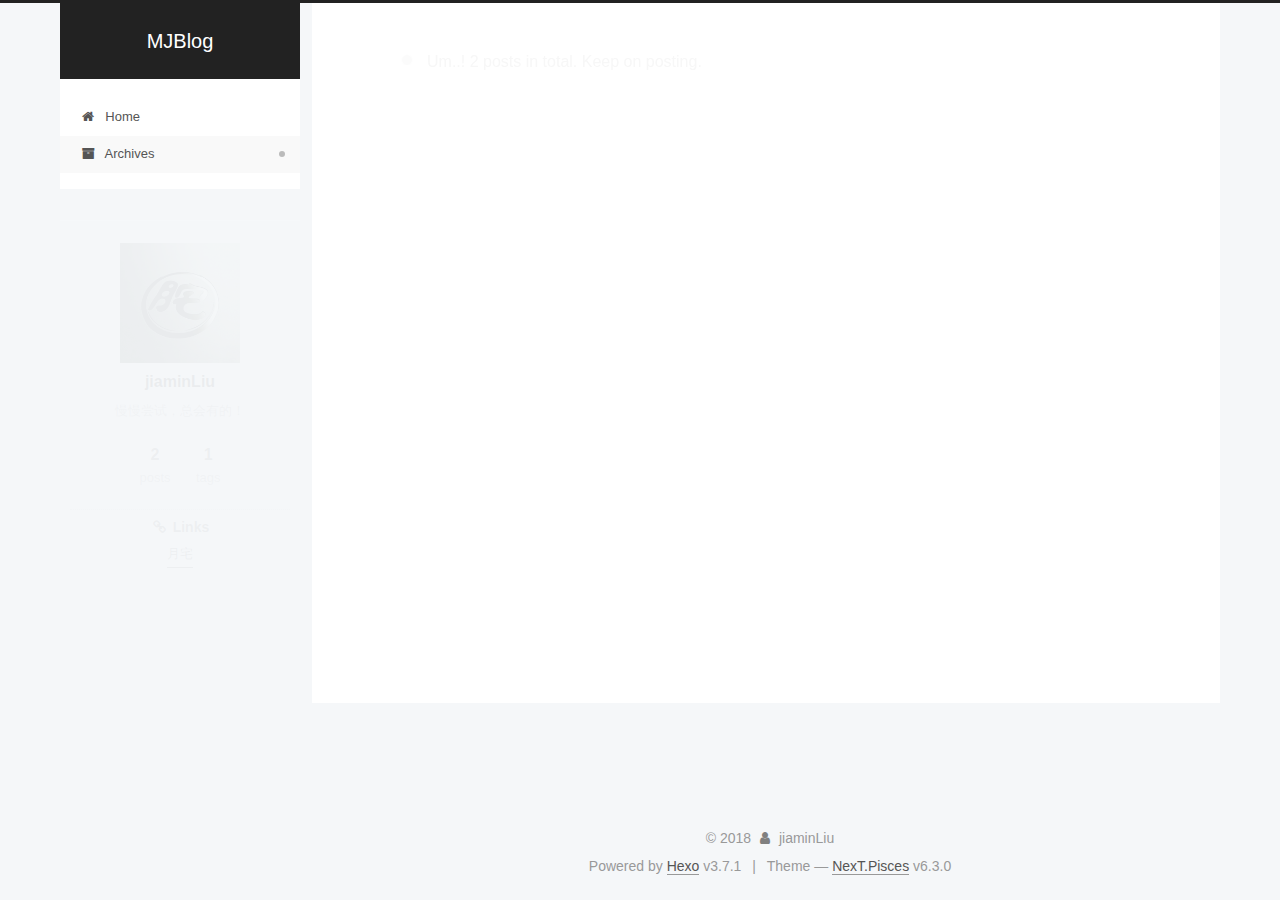
<file: archives/index.html>
<!DOCTYPE html>












  


<html class="theme-next pisces use-motion" lang="zh-Hans">
<head>
  <meta charset="UTF-8"/>
<meta http-equiv="X-UA-Compatible" content="IE=edge" />
<meta name="viewport" content="width=device-width, initial-scale=1, maximum-scale=2"/>
<meta name="theme-color" content="#222">












<meta http-equiv="Cache-Control" content="no-transform" />
<meta http-equiv="Cache-Control" content="no-siteapp" />






















<link href="/lib/font-awesome/css/font-awesome.min.css?v=4.6.2" rel="stylesheet" type="text/css" />

<link href="/css/main.css?v=6.3.0" rel="stylesheet" type="text/css" />


  <link rel="apple-touch-icon" sizes="180x180" href="/images/apple-touch-icon-next.png?v=6.3.0">


  <link rel="icon" type="image/png" sizes="32x32" href="/images/favicon-32x32-next.png?v=6.3.0">


  <link rel="icon" type="image/png" sizes="16x16" href="/images/favicon-16x16-next.png?v=6.3.0">


  <link rel="mask-icon" href="/images/logo.svg?v=6.3.0" color="#222">









<script type="text/javascript" id="hexo.configurations">
  var NexT = window.NexT || {};
  var CONFIG = {
    root: '/',
    scheme: 'Pisces',
    version: '6.3.0',
    sidebar: {"position":"left","display":"post","offset":12,"b2t":false,"scrollpercent":false,"onmobile":false},
    fancybox: false,
    fastclick: false,
    lazyload: false,
    tabs: true,
    motion: {"enable":true,"async":false,"transition":{"post_block":"fadeIn","post_header":"slideDownIn","post_body":"slideDownIn","coll_header":"slideLeftIn","sidebar":"slideUpIn"}},
    algolia: {
      applicationID: '',
      apiKey: '',
      indexName: '',
      hits: {"per_page":10},
      labels: {"input_placeholder":"Search for Posts","hits_empty":"We didn't find any results for the search: ${query}","hits_stats":"${hits} results found in ${time} ms"}
    }
  };
</script>


  




  <meta name="description" content="慢慢尝试，总会有的！">
<meta property="og:type" content="website">
<meta property="og:title" content="MJBlog">
<meta property="og:url" content="https://mjtomato.github.io/archives/index.html">
<meta property="og:site_name" content="MJBlog">
<meta property="og:description" content="慢慢尝试，总会有的！">
<meta property="og:locale" content="zh-Hans">
<meta name="twitter:card" content="summary">
<meta name="twitter:title" content="MJBlog">
<meta name="twitter:description" content="慢慢尝试，总会有的！">






  <link rel="canonical" href="https://mjtomato.github.io/archives/"/>



<script type="text/javascript" id="page.configurations">
  CONFIG.page = {
    sidebar: "",
  };
</script>

  <title>Archive | MJBlog</title>
  






  <script type="text/javascript">
    var _hmt = _hmt || [];
    (function() {
      var hm = document.createElement("script");
      hm.src = "https://hm.baidu.com/hm.js?ac9cbd77562edc7a5c2145fe1e0a2650";
      var s = document.getElementsByTagName("script")[0];
      s.parentNode.insertBefore(hm, s);
    })();
  </script>




  <noscript>
  <style type="text/css">
    .use-motion .motion-element,
    .use-motion .brand,
    .use-motion .menu-item,
    .sidebar-inner,
    .use-motion .post-block,
    .use-motion .pagination,
    .use-motion .comments,
    .use-motion .post-header,
    .use-motion .post-body,
    .use-motion .collection-title { opacity: initial; }

    .use-motion .logo,
    .use-motion .site-title,
    .use-motion .site-subtitle {
      opacity: initial;
      top: initial;
    }

    .use-motion {
      .logo-line-before i { left: initial; }
      .logo-line-after i { right: initial; }
    }
  </style>
</noscript>

</head>

<body itemscope itemtype="http://schema.org/WebPage" lang="zh-Hans">

  
  
    
  

  <div class="container sidebar-position-left page-archive">
    <div class="headband"></div>

    <header id="header" class="header" itemscope itemtype="http://schema.org/WPHeader">
      <div class="header-inner"><div class="site-brand-wrapper">
  <div class="site-meta ">
    

    <div class="custom-logo-site-title">
      <a href="/" class="brand" rel="start">
        <span class="logo-line-before"><i></i></span>
        <span class="site-title">MJBlog</span>
        <span class="logo-line-after"><i></i></span>
      </a>
    </div>
    
  </div>

  <div class="site-nav-toggle">
    <button aria-label="Toggle navigation bar">
      <span class="btn-bar"></span>
      <span class="btn-bar"></span>
      <span class="btn-bar"></span>
    </button>
  </div>
</div>



<nav class="site-nav">
  
    <ul id="menu" class="menu">
      
        
        
        
          
          <li class="menu-item menu-item-home">
    <a href="/" rel="section">
      <i class="menu-item-icon fa fa-fw fa-home"></i> <br />Home</a>
  </li>
        
        
        
          
          <li class="menu-item menu-item-archives menu-item-active">
    <a href="/archives/" rel="section">
      <i class="menu-item-icon fa fa-fw fa-archive"></i> <br />Archives</a>
  </li>

      
      
    </ul>
  

  

  
</nav>



  



</div>
    </header>

    


    <main id="main" class="main">
      <div class="main-inner">
        <div class="content-wrap">
          
            

    
    
      
      
    
      
      
    
    

  


          
          <div id="content" class="content">
            

  
  
  
  <div class="post-block archive">
    <div id="posts" class="posts-collapse">
      <span class="archive-move-on"></span>

      
      <span class="archive-page-counter">
        
        
        
          
        
        Um..! 2 posts in total. Keep on posting.
      </span>
      

      

        
        
        

        
          
          <div class="collection-title">
            <h1 class="archive-year" id="archive-year-2018">2018</h1>
          </div>
        
        

        

  <article class="post post-type-normal" itemscope itemtype="http://schema.org/Article">
    <header class="post-header">

      <h2 class="post-title">
        
            <a class="post-title-link" href="/2018/08/27/初探es6/" itemprop="url">
              
                <span itemprop="name">初探es6</span>
              
            </a>
        
      </h2>

      <div class="post-meta">
        <time class="post-time" itemprop="dateCreated"
              datetime="2018-08-27T10:29:19+08:00"
              content="2018-08-27" >
          08-27
        </time>
      </div>

    </header>
  </article>



      

        
        
        

        
        

        

  <article class="post post-type-normal" itemscope itemtype="http://schema.org/Article">
    <header class="post-header">

      <h2 class="post-title">
        
            <a class="post-title-link" href="/2018/07/18/Hexo + Github Pages搭建的个人博客/" itemprop="url">
              
                <span itemprop="name">Hexo + Github Pages搭建的个人博客</span>
              
            </a>
        
      </h2>

      <div class="post-meta">
        <time class="post-time" itemprop="dateCreated"
              datetime="2018-07-18T16:41:17+08:00"
              content="2018-07-18" >
          07-18
        </time>
      </div>

    </header>
  </article>



      

    </div>
  </div>
  
  
  

  



          </div>
          

        </div>
        
          
  
  <div class="sidebar-toggle">
    <div class="sidebar-toggle-line-wrap">
      <span class="sidebar-toggle-line sidebar-toggle-line-first"></span>
      <span class="sidebar-toggle-line sidebar-toggle-line-middle"></span>
      <span class="sidebar-toggle-line sidebar-toggle-line-last"></span>
    </div>
  </div>

  <aside id="sidebar" class="sidebar">
    
    <div class="sidebar-inner">

      

      

      <section class="site-overview-wrap sidebar-panel sidebar-panel-active">
        <div class="site-overview">
          <div class="site-author motion-element" itemprop="author" itemscope itemtype="http://schema.org/Person">
            
              <img class="site-author-image" itemprop="image"
                src="/images/avatar.jpg"
                alt="jiaminLiu" />
            
              <p class="site-author-name" itemprop="name">jiaminLiu</p>
              <p class="site-description motion-element" itemprop="description">慢慢尝试，总会有的！</p>
          </div>

          
            <nav class="site-state motion-element">
              
                <div class="site-state-item site-state-posts">
                
                  <a href="/archives/">
                
                    <span class="site-state-item-count">2</span>
                    <span class="site-state-item-name">posts</span>
                  </a>
                </div>
              

              

              
                
                
                <div class="site-state-item site-state-tags">
                  
                    
                    
                      
                    
                    <span class="site-state-item-count">1</span>
                    <span class="site-state-item-name">tags</span>
                  
                </div>
              
            </nav>
          

          

          

          
          

          
          
            <div class="links-of-blogroll motion-element links-of-blogroll-block">
              <div class="links-of-blogroll-title">
                <i class="fa  fa-fw fa-link"></i>
                Links
              </div>
              <ul class="links-of-blogroll-list">
                
                  <li class="links-of-blogroll-item">
                    <a href="http://www.cnblogs.com/MJyaaatou/" title="月宅" target="_blank">月宅</a>
                  </li>
                
              </ul>
            </div>
          

          
            
          
          

        </div>
      </section>

      

      

    </div>
  </aside>


        
      </div>
    </main>

    <footer id="footer" class="footer">
      <div class="footer-inner">
        <div class="copyright">&copy; <span itemprop="copyrightYear">2018</span>
  <span class="with-love" id="animate">
    <i class="fa fa-user"></i>
  </span>
  <span class="author" itemprop="copyrightHolder">jiaminLiu</span>

  

  
</div>




  <div class="powered-by">Powered by <a class="theme-link" target="_blank" href="https://hexo.io">Hexo</a> v3.7.1</div>



  <span class="post-meta-divider">|</span>



  <div class="theme-info">Theme &mdash; <a class="theme-link" target="_blank" href="https://theme-next.org">NexT.Pisces</a> v6.3.0</div>




        








        
      </div>
    </footer>

    
      <div class="back-to-top">
        <i class="fa fa-arrow-up"></i>
        
      </div>
    

    

  </div>

  

<script type="text/javascript">
  if (Object.prototype.toString.call(window.Promise) !== '[object Function]') {
    window.Promise = null;
  }
</script>


























  
  
    <script type="text/javascript" src="/lib/jquery/index.js?v=2.1.3"></script>
  

  
  
    <script type="text/javascript" src="/lib/velocity/velocity.min.js?v=1.2.1"></script>
  

  
  
    <script type="text/javascript" src="/lib/velocity/velocity.ui.min.js?v=1.2.1"></script>
  


  


  <script type="text/javascript" src="/js/src/utils.js?v=6.3.0"></script>

  <script type="text/javascript" src="/js/src/motion.js?v=6.3.0"></script>



  
  


  <script type="text/javascript" src="/js/src/affix.js?v=6.3.0"></script>

  <script type="text/javascript" src="/js/src/schemes/pisces.js?v=6.3.0"></script>



  

  


  <script type="text/javascript" src="/js/src/bootstrap.js?v=6.3.0"></script>



  



  





  










  





  

  
  <script src="https://cdn1.lncld.net/static/js/av-core-mini-0.6.4.js"></script>
  <script>AV.initialize("eiGfj65yF0QMb6a5FloTz3Yu-gzGzoHsz", "UHw89hQlMD3i1WMKy7qIoEQI");</script>
  <script>
    function showTime(Counter) {
      var query = new AV.Query(Counter);
      var entries = [];
      var $visitors = $(".leancloud_visitors");

      $visitors.each(function () {
        entries.push( $(this).attr("id").trim() );
      });

      query.containedIn('url', entries);
      query.find()
        .done(function (results) {
          var COUNT_CONTAINER_REF = '.leancloud-visitors-count';

          if (results.length === 0) {
            $visitors.find(COUNT_CONTAINER_REF).text(0);
            return;
          }

          for (var i = 0; i < results.length; i++) {
            var item = results[i];
            var url = item.get('url');
            var time = item.get('time');
            var element = document.getElementById(url);

            $(element).find(COUNT_CONTAINER_REF).text(time);
          }
          for(var i = 0; i < entries.length; i++) {
            var url = entries[i];
            var element = document.getElementById(url);
            var countSpan = $(element).find(COUNT_CONTAINER_REF);
            if( countSpan.text() == '') {
              countSpan.text(0);
            }
          }
        })
        .fail(function (object, error) {
          console.log("Error: " + error.code + " " + error.message);
        });
    }

    function addCount(Counter) {
      var $visitors = $(".leancloud_visitors");
      var url = $visitors.attr('id').trim();
      var title = $visitors.attr('data-flag-title').trim();
      var query = new AV.Query(Counter);

      query.equalTo("url", url);
      query.find({
        success: function(results) {
          if (results.length > 0) {
            var counter = results[0];
            counter.fetchWhenSave(true);
            counter.increment("time");
            
            counter.save(null, {
              success: function(counter) {
                
                  var $element = $(document.getElementById(url));
                  $element.find('.leancloud-visitors-count').text(counter.get('time'));
                
              },
              error: function(counter, error) {
                console.log('Failed to save Visitor num, with error message: ' + error.message);
              }
            });
          } else {
            
              var newcounter = new Counter();
              /* Set ACL */
              var acl = new AV.ACL();
              acl.setPublicReadAccess(true);
              acl.setPublicWriteAccess(true);
              newcounter.setACL(acl);
              /* End Set ACL */
              newcounter.set("title", title);
              newcounter.set("url", url);
              newcounter.set("time", 1);
              newcounter.save(null, {
                success: function(newcounter) {
                  var $element = $(document.getElementById(url));
                  $element.find('.leancloud-visitors-count').text(newcounter.get('time'));
                },
                error: function(newcounter, error) {
                  console.log('Failed to create');
                }
              });
            
          }
        },
        error: function(error) {
          console.log('Error:' + error.code + " " + error.message);
        }
      });
    }

    $(function() {
      var Counter = AV.Object.extend("Counter");
      if ($('.leancloud_visitors').length == 1) {
        addCount(Counter);
      } else if ($('.post-title-link').length > 1) {
        showTime(Counter);
      }
    });
  </script>



  

  

  

  
  

  

  

  

  

  

</body>
</html>
</file>
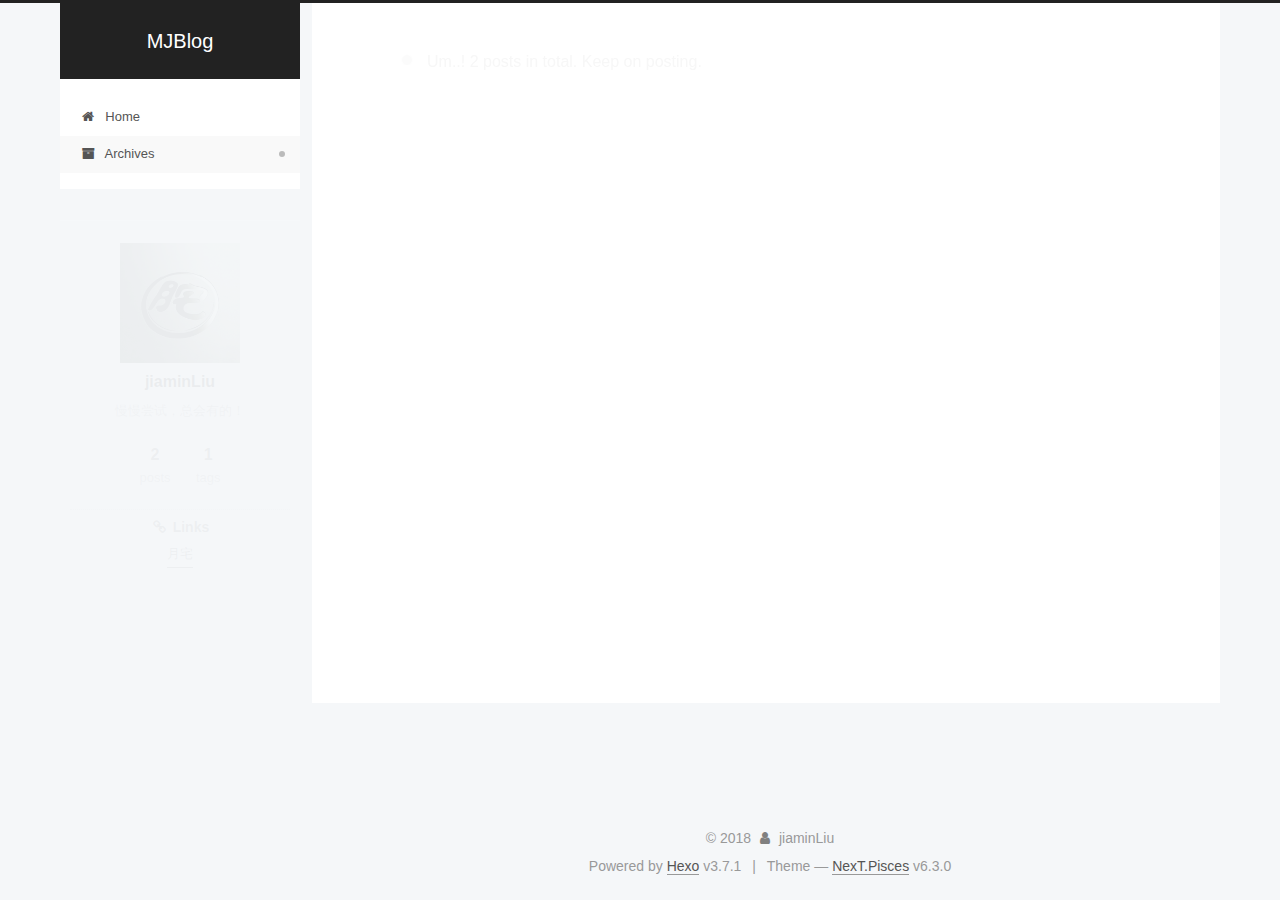
<file: archives/2018/index.html>
<!DOCTYPE html>












  


<html class="theme-next pisces use-motion" lang="zh-Hans">
<head>
  <meta charset="UTF-8"/>
<meta http-equiv="X-UA-Compatible" content="IE=edge" />
<meta name="viewport" content="width=device-width, initial-scale=1, maximum-scale=2"/>
<meta name="theme-color" content="#222">












<meta http-equiv="Cache-Control" content="no-transform" />
<meta http-equiv="Cache-Control" content="no-siteapp" />






















<link href="/lib/font-awesome/css/font-awesome.min.css?v=4.6.2" rel="stylesheet" type="text/css" />

<link href="/css/main.css?v=6.3.0" rel="stylesheet" type="text/css" />


  <link rel="apple-touch-icon" sizes="180x180" href="/images/apple-touch-icon-next.png?v=6.3.0">


  <link rel="icon" type="image/png" sizes="32x32" href="/images/favicon-32x32-next.png?v=6.3.0">


  <link rel="icon" type="image/png" sizes="16x16" href="/images/favicon-16x16-next.png?v=6.3.0">


  <link rel="mask-icon" href="/images/logo.svg?v=6.3.0" color="#222">









<script type="text/javascript" id="hexo.configurations">
  var NexT = window.NexT || {};
  var CONFIG = {
    root: '/',
    scheme: 'Pisces',
    version: '6.3.0',
    sidebar: {"position":"left","display":"post","offset":12,"b2t":false,"scrollpercent":false,"onmobile":false},
    fancybox: false,
    fastclick: false,
    lazyload: false,
    tabs: true,
    motion: {"enable":true,"async":false,"transition":{"post_block":"fadeIn","post_header":"slideDownIn","post_body":"slideDownIn","coll_header":"slideLeftIn","sidebar":"slideUpIn"}},
    algolia: {
      applicationID: '',
      apiKey: '',
      indexName: '',
      hits: {"per_page":10},
      labels: {"input_placeholder":"Search for Posts","hits_empty":"We didn't find any results for the search: ${query}","hits_stats":"${hits} results found in ${time} ms"}
    }
  };
</script>


  




  <meta name="description" content="慢慢尝试，总会有的！">
<meta property="og:type" content="website">
<meta property="og:title" content="MJBlog">
<meta property="og:url" content="https://mjtomato.github.io/archives/2018/index.html">
<meta property="og:site_name" content="MJBlog">
<meta property="og:description" content="慢慢尝试，总会有的！">
<meta property="og:locale" content="zh-Hans">
<meta name="twitter:card" content="summary">
<meta name="twitter:title" content="MJBlog">
<meta name="twitter:description" content="慢慢尝试，总会有的！">






  <link rel="canonical" href="https://mjtomato.github.io/archives/2018/"/>



<script type="text/javascript" id="page.configurations">
  CONFIG.page = {
    sidebar: "",
  };
</script>

  <title>Archive | MJBlog</title>
  






  <script type="text/javascript">
    var _hmt = _hmt || [];
    (function() {
      var hm = document.createElement("script");
      hm.src = "https://hm.baidu.com/hm.js?ac9cbd77562edc7a5c2145fe1e0a2650";
      var s = document.getElementsByTagName("script")[0];
      s.parentNode.insertBefore(hm, s);
    })();
  </script>




  <noscript>
  <style type="text/css">
    .use-motion .motion-element,
    .use-motion .brand,
    .use-motion .menu-item,
    .sidebar-inner,
    .use-motion .post-block,
    .use-motion .pagination,
    .use-motion .comments,
    .use-motion .post-header,
    .use-motion .post-body,
    .use-motion .collection-title { opacity: initial; }

    .use-motion .logo,
    .use-motion .site-title,
    .use-motion .site-subtitle {
      opacity: initial;
      top: initial;
    }

    .use-motion {
      .logo-line-before i { left: initial; }
      .logo-line-after i { right: initial; }
    }
  </style>
</noscript>

</head>

<body itemscope itemtype="http://schema.org/WebPage" lang="zh-Hans">

  
  
    
  

  <div class="container sidebar-position-left page-archive">
    <div class="headband"></div>

    <header id="header" class="header" itemscope itemtype="http://schema.org/WPHeader">
      <div class="header-inner"><div class="site-brand-wrapper">
  <div class="site-meta ">
    

    <div class="custom-logo-site-title">
      <a href="/" class="brand" rel="start">
        <span class="logo-line-before"><i></i></span>
        <span class="site-title">MJBlog</span>
        <span class="logo-line-after"><i></i></span>
      </a>
    </div>
    
  </div>

  <div class="site-nav-toggle">
    <button aria-label="Toggle navigation bar">
      <span class="btn-bar"></span>
      <span class="btn-bar"></span>
      <span class="btn-bar"></span>
    </button>
  </div>
</div>



<nav class="site-nav">
  
    <ul id="menu" class="menu">
      
        
        
        
          
          <li class="menu-item menu-item-home">
    <a href="/" rel="section">
      <i class="menu-item-icon fa fa-fw fa-home"></i> <br />Home</a>
  </li>
        
        
        
          
          <li class="menu-item menu-item-archives menu-item-active">
    <a href="/archives/" rel="section">
      <i class="menu-item-icon fa fa-fw fa-archive"></i> <br />Archives</a>
  </li>

      
      
    </ul>
  

  

  
</nav>



  



</div>
    </header>

    


    <main id="main" class="main">
      <div class="main-inner">
        <div class="content-wrap">
          
            

    
    
      
      
    
      
      
    
    

  


          
          <div id="content" class="content">
            

  
  
  
  <div class="post-block archive">
    <div id="posts" class="posts-collapse">
      <span class="archive-move-on"></span>

      
      <span class="archive-page-counter">
        
        
        
          
        
        Um..! 2 posts in total. Keep on posting.
      </span>
      

      

        
        
        

        
          
          <div class="collection-title">
            <h1 class="archive-year" id="archive-year-2018">2018</h1>
          </div>
        
        

        

  <article class="post post-type-normal" itemscope itemtype="http://schema.org/Article">
    <header class="post-header">

      <h2 class="post-title">
        
            <a class="post-title-link" href="/2018/08/27/初探es6/" itemprop="url">
              
                <span itemprop="name">初探es6</span>
              
            </a>
        
      </h2>

      <div class="post-meta">
        <time class="post-time" itemprop="dateCreated"
              datetime="2018-08-27T10:29:19+08:00"
              content="2018-08-27" >
          08-27
        </time>
      </div>

    </header>
  </article>



      

        
        
        

        
        

        

  <article class="post post-type-normal" itemscope itemtype="http://schema.org/Article">
    <header class="post-header">

      <h2 class="post-title">
        
            <a class="post-title-link" href="/2018/07/18/Hexo + Github Pages搭建的个人博客/" itemprop="url">
              
                <span itemprop="name">Hexo + Github Pages搭建的个人博客</span>
              
            </a>
        
      </h2>

      <div class="post-meta">
        <time class="post-time" itemprop="dateCreated"
              datetime="2018-07-18T16:41:17+08:00"
              content="2018-07-18" >
          07-18
        </time>
      </div>

    </header>
  </article>



      

    </div>
  </div>
  
  
  

  



          </div>
          

        </div>
        
          
  
  <div class="sidebar-toggle">
    <div class="sidebar-toggle-line-wrap">
      <span class="sidebar-toggle-line sidebar-toggle-line-first"></span>
      <span class="sidebar-toggle-line sidebar-toggle-line-middle"></span>
      <span class="sidebar-toggle-line sidebar-toggle-line-last"></span>
    </div>
  </div>

  <aside id="sidebar" class="sidebar">
    
    <div class="sidebar-inner">

      

      

      <section class="site-overview-wrap sidebar-panel sidebar-panel-active">
        <div class="site-overview">
          <div class="site-author motion-element" itemprop="author" itemscope itemtype="http://schema.org/Person">
            
              <img class="site-author-image" itemprop="image"
                src="/images/avatar.jpg"
                alt="jiaminLiu" />
            
              <p class="site-author-name" itemprop="name">jiaminLiu</p>
              <p class="site-description motion-element" itemprop="description">慢慢尝试，总会有的！</p>
          </div>

          
            <nav class="site-state motion-element">
              
                <div class="site-state-item site-state-posts">
                
                  <a href="/archives/">
                
                    <span class="site-state-item-count">2</span>
                    <span class="site-state-item-name">posts</span>
                  </a>
                </div>
              

              

              
                
                
                <div class="site-state-item site-state-tags">
                  
                    
                    
                      
                    
                    <span class="site-state-item-count">1</span>
                    <span class="site-state-item-name">tags</span>
                  
                </div>
              
            </nav>
          

          

          

          
          

          
          
            <div class="links-of-blogroll motion-element links-of-blogroll-block">
              <div class="links-of-blogroll-title">
                <i class="fa  fa-fw fa-link"></i>
                Links
              </div>
              <ul class="links-of-blogroll-list">
                
                  <li class="links-of-blogroll-item">
                    <a href="http://www.cnblogs.com/MJyaaatou/" title="月宅" target="_blank">月宅</a>
                  </li>
                
              </ul>
            </div>
          

          
            
          
          

        </div>
      </section>

      

      

    </div>
  </aside>


        
      </div>
    </main>

    <footer id="footer" class="footer">
      <div class="footer-inner">
        <div class="copyright">&copy; <span itemprop="copyrightYear">2018</span>
  <span class="with-love" id="animate">
    <i class="fa fa-user"></i>
  </span>
  <span class="author" itemprop="copyrightHolder">jiaminLiu</span>

  

  
</div>




  <div class="powered-by">Powered by <a class="theme-link" target="_blank" href="https://hexo.io">Hexo</a> v3.7.1</div>



  <span class="post-meta-divider">|</span>



  <div class="theme-info">Theme &mdash; <a class="theme-link" target="_blank" href="https://theme-next.org">NexT.Pisces</a> v6.3.0</div>




        








        
      </div>
    </footer>

    
      <div class="back-to-top">
        <i class="fa fa-arrow-up"></i>
        
      </div>
    

    

  </div>

  

<script type="text/javascript">
  if (Object.prototype.toString.call(window.Promise) !== '[object Function]') {
    window.Promise = null;
  }
</script>


























  
  
    <script type="text/javascript" src="/lib/jquery/index.js?v=2.1.3"></script>
  

  
  
    <script type="text/javascript" src="/lib/velocity/velocity.min.js?v=1.2.1"></script>
  

  
  
    <script type="text/javascript" src="/lib/velocity/velocity.ui.min.js?v=1.2.1"></script>
  


  


  <script type="text/javascript" src="/js/src/utils.js?v=6.3.0"></script>

  <script type="text/javascript" src="/js/src/motion.js?v=6.3.0"></script>



  
  


  <script type="text/javascript" src="/js/src/affix.js?v=6.3.0"></script>

  <script type="text/javascript" src="/js/src/schemes/pisces.js?v=6.3.0"></script>



  

  


  <script type="text/javascript" src="/js/src/bootstrap.js?v=6.3.0"></script>



  



  





  










  





  

  
  <script src="https://cdn1.lncld.net/static/js/av-core-mini-0.6.4.js"></script>
  <script>AV.initialize("eiGfj65yF0QMb6a5FloTz3Yu-gzGzoHsz", "UHw89hQlMD3i1WMKy7qIoEQI");</script>
  <script>
    function showTime(Counter) {
      var query = new AV.Query(Counter);
      var entries = [];
      var $visitors = $(".leancloud_visitors");

      $visitors.each(function () {
        entries.push( $(this).attr("id").trim() );
      });

      query.containedIn('url', entries);
      query.find()
        .done(function (results) {
          var COUNT_CONTAINER_REF = '.leancloud-visitors-count';

          if (results.length === 0) {
            $visitors.find(COUNT_CONTAINER_REF).text(0);
            return;
          }

          for (var i = 0; i < results.length; i++) {
            var item = results[i];
            var url = item.get('url');
            var time = item.get('time');
            var element = document.getElementById(url);

            $(element).find(COUNT_CONTAINER_REF).text(time);
          }
          for(var i = 0; i < entries.length; i++) {
            var url = entries[i];
            var element = document.getElementById(url);
            var countSpan = $(element).find(COUNT_CONTAINER_REF);
            if( countSpan.text() == '') {
              countSpan.text(0);
            }
          }
        })
        .fail(function (object, error) {
          console.log("Error: " + error.code + " " + error.message);
        });
    }

    function addCount(Counter) {
      var $visitors = $(".leancloud_visitors");
      var url = $visitors.attr('id').trim();
      var title = $visitors.attr('data-flag-title').trim();
      var query = new AV.Query(Counter);

      query.equalTo("url", url);
      query.find({
        success: function(results) {
          if (results.length > 0) {
            var counter = results[0];
            counter.fetchWhenSave(true);
            counter.increment("time");
            
            counter.save(null, {
              success: function(counter) {
                
                  var $element = $(document.getElementById(url));
                  $element.find('.leancloud-visitors-count').text(counter.get('time'));
                
              },
              error: function(counter, error) {
                console.log('Failed to save Visitor num, with error message: ' + error.message);
              }
            });
          } else {
            
              var newcounter = new Counter();
              /* Set ACL */
              var acl = new AV.ACL();
              acl.setPublicReadAccess(true);
              acl.setPublicWriteAccess(true);
              newcounter.setACL(acl);
              /* End Set ACL */
              newcounter.set("title", title);
              newcounter.set("url", url);
              newcounter.set("time", 1);
              newcounter.save(null, {
                success: function(newcounter) {
                  var $element = $(document.getElementById(url));
                  $element.find('.leancloud-visitors-count').text(newcounter.get('time'));
                },
                error: function(newcounter, error) {
                  console.log('Failed to create');
                }
              });
            
          }
        },
        error: function(error) {
          console.log('Error:' + error.code + " " + error.message);
        }
      });
    }

    $(function() {
      var Counter = AV.Object.extend("Counter");
      if ($('.leancloud_visitors').length == 1) {
        addCount(Counter);
      } else if ($('.post-title-link').length > 1) {
        showTime(Counter);
      }
    });
  </script>



  

  

  

  
  

  

  

  

  

  

</body>
</html>
</file>
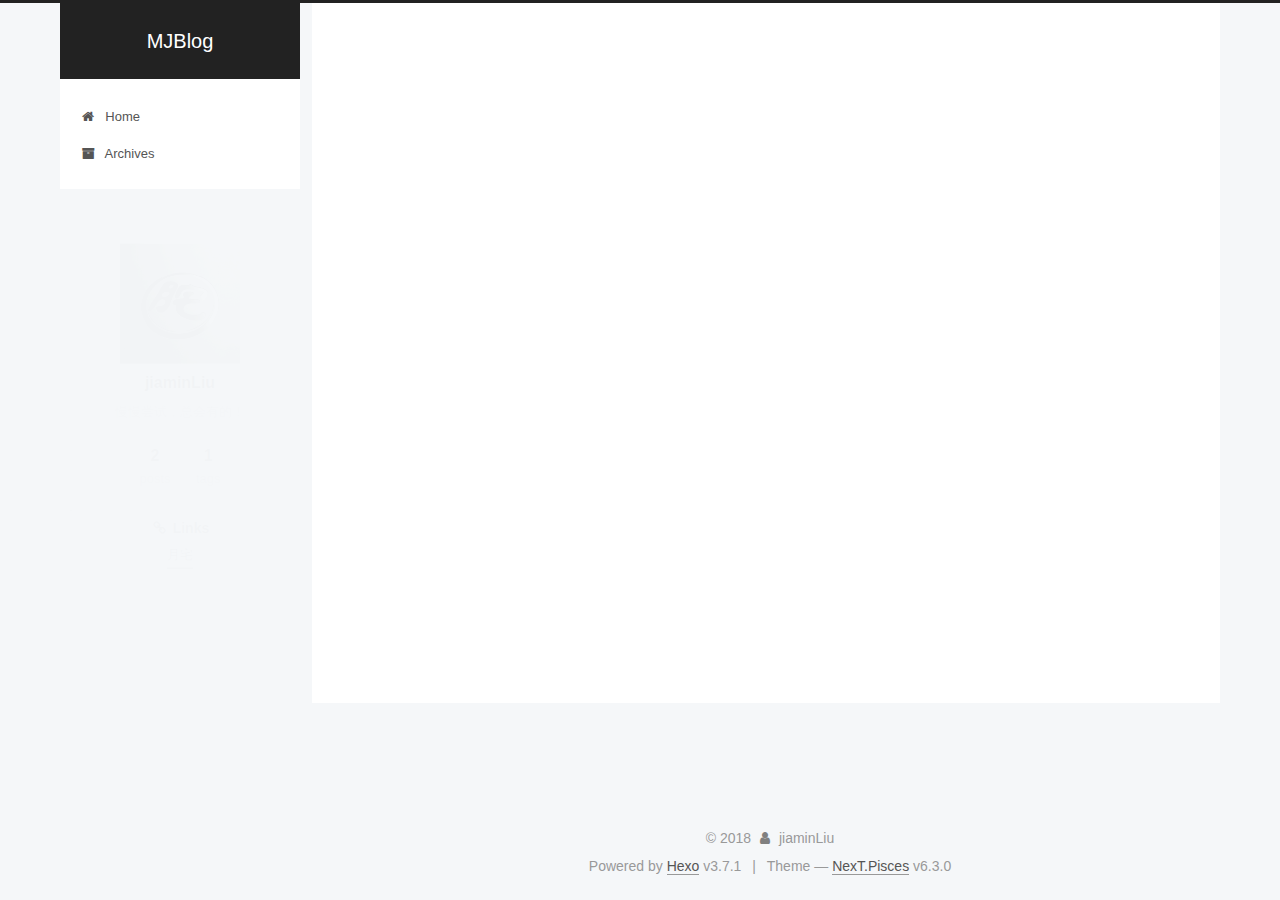
<file: tags/hexo搭建/index.html>
<!DOCTYPE html>












  


<html class="theme-next pisces use-motion" lang="zh-Hans">
<head>
  <meta charset="UTF-8"/>
<meta http-equiv="X-UA-Compatible" content="IE=edge" />
<meta name="viewport" content="width=device-width, initial-scale=1, maximum-scale=2"/>
<meta name="theme-color" content="#222">












<meta http-equiv="Cache-Control" content="no-transform" />
<meta http-equiv="Cache-Control" content="no-siteapp" />






















<link href="/lib/font-awesome/css/font-awesome.min.css?v=4.6.2" rel="stylesheet" type="text/css" />

<link href="/css/main.css?v=6.3.0" rel="stylesheet" type="text/css" />


  <link rel="apple-touch-icon" sizes="180x180" href="/images/apple-touch-icon-next.png?v=6.3.0">


  <link rel="icon" type="image/png" sizes="32x32" href="/images/favicon-32x32-next.png?v=6.3.0">


  <link rel="icon" type="image/png" sizes="16x16" href="/images/favicon-16x16-next.png?v=6.3.0">


  <link rel="mask-icon" href="/images/logo.svg?v=6.3.0" color="#222">









<script type="text/javascript" id="hexo.configurations">
  var NexT = window.NexT || {};
  var CONFIG = {
    root: '/',
    scheme: 'Pisces',
    version: '6.3.0',
    sidebar: {"position":"left","display":"post","offset":12,"b2t":false,"scrollpercent":false,"onmobile":false},
    fancybox: false,
    fastclick: false,
    lazyload: false,
    tabs: true,
    motion: {"enable":true,"async":false,"transition":{"post_block":"fadeIn","post_header":"slideDownIn","post_body":"slideDownIn","coll_header":"slideLeftIn","sidebar":"slideUpIn"}},
    algolia: {
      applicationID: '',
      apiKey: '',
      indexName: '',
      hits: {"per_page":10},
      labels: {"input_placeholder":"Search for Posts","hits_empty":"We didn't find any results for the search: ${query}","hits_stats":"${hits} results found in ${time} ms"}
    }
  };
</script>


  




  <meta name="description" content="慢慢尝试，总会有的！">
<meta property="og:type" content="website">
<meta property="og:title" content="MJBlog">
<meta property="og:url" content="https://mjtomato.github.io/tags/hexo搭建/index.html">
<meta property="og:site_name" content="MJBlog">
<meta property="og:description" content="慢慢尝试，总会有的！">
<meta property="og:locale" content="zh-Hans">
<meta name="twitter:card" content="summary">
<meta name="twitter:title" content="MJBlog">
<meta name="twitter:description" content="慢慢尝试，总会有的！">






  <link rel="canonical" href="https://mjtomato.github.io/tags/hexo搭建/"/>



<script type="text/javascript" id="page.configurations">
  CONFIG.page = {
    sidebar: "",
  };
</script>

  <title>Tag: hexo搭建 | MJBlog</title>
  






  <script type="text/javascript">
    var _hmt = _hmt || [];
    (function() {
      var hm = document.createElement("script");
      hm.src = "https://hm.baidu.com/hm.js?ac9cbd77562edc7a5c2145fe1e0a2650";
      var s = document.getElementsByTagName("script")[0];
      s.parentNode.insertBefore(hm, s);
    })();
  </script>




  <noscript>
  <style type="text/css">
    .use-motion .motion-element,
    .use-motion .brand,
    .use-motion .menu-item,
    .sidebar-inner,
    .use-motion .post-block,
    .use-motion .pagination,
    .use-motion .comments,
    .use-motion .post-header,
    .use-motion .post-body,
    .use-motion .collection-title { opacity: initial; }

    .use-motion .logo,
    .use-motion .site-title,
    .use-motion .site-subtitle {
      opacity: initial;
      top: initial;
    }

    .use-motion {
      .logo-line-before i { left: initial; }
      .logo-line-after i { right: initial; }
    }
  </style>
</noscript>

</head>

<body itemscope itemtype="http://schema.org/WebPage" lang="zh-Hans">

  
  
    
  

  <div class="container sidebar-position-left ">
    <div class="headband"></div>

    <header id="header" class="header" itemscope itemtype="http://schema.org/WPHeader">
      <div class="header-inner"><div class="site-brand-wrapper">
  <div class="site-meta ">
    

    <div class="custom-logo-site-title">
      <a href="/" class="brand" rel="start">
        <span class="logo-line-before"><i></i></span>
        <span class="site-title">MJBlog</span>
        <span class="logo-line-after"><i></i></span>
      </a>
    </div>
    
  </div>

  <div class="site-nav-toggle">
    <button aria-label="Toggle navigation bar">
      <span class="btn-bar"></span>
      <span class="btn-bar"></span>
      <span class="btn-bar"></span>
    </button>
  </div>
</div>



<nav class="site-nav">
  
    <ul id="menu" class="menu">
      
        
        
        
          
          <li class="menu-item menu-item-home">
    <a href="/" rel="section">
      <i class="menu-item-icon fa fa-fw fa-home"></i> <br />Home</a>
  </li>
        
        
        
          
          <li class="menu-item menu-item-archives">
    <a href="/archives/" rel="section">
      <i class="menu-item-icon fa fa-fw fa-archive"></i> <br />Archives</a>
  </li>

      
      
    </ul>
  

  

  
</nav>



  



</div>
    </header>

    


    <main id="main" class="main">
      <div class="main-inner">
        <div class="content-wrap">
          
            

    
    
      
      
    
      
      
    
    

  


          
          <div id="content" class="content">
            

  
  
  
  <div class="post-block tag">

    <div id="posts" class="posts-collapse">
      <div class="collection-title">
        <h1>hexo搭建<small>Tag</small>
        </h1>
      </div>

      
        

  <article class="post post-type-normal" itemscope itemtype="http://schema.org/Article">
    <header class="post-header">

      <h2 class="post-title">
        
            <a class="post-title-link" href="/2018/07/18/Hexo + Github Pages搭建的个人博客/" itemprop="url">
              
                <span itemprop="name">Hexo + Github Pages搭建的个人博客</span>
              
            </a>
        
      </h2>

      <div class="post-meta">
        <time class="post-time" itemprop="dateCreated"
              datetime="2018-07-18T16:41:17+08:00"
              content="2018-07-18" >
          07-18
        </time>
      </div>

    </header>
  </article>


      
    </div>

  </div>
  
  
  

  


          </div>
          

        </div>
        
          
  
  <div class="sidebar-toggle">
    <div class="sidebar-toggle-line-wrap">
      <span class="sidebar-toggle-line sidebar-toggle-line-first"></span>
      <span class="sidebar-toggle-line sidebar-toggle-line-middle"></span>
      <span class="sidebar-toggle-line sidebar-toggle-line-last"></span>
    </div>
  </div>

  <aside id="sidebar" class="sidebar">
    
    <div class="sidebar-inner">

      

      

      <section class="site-overview-wrap sidebar-panel sidebar-panel-active">
        <div class="site-overview">
          <div class="site-author motion-element" itemprop="author" itemscope itemtype="http://schema.org/Person">
            
              <img class="site-author-image" itemprop="image"
                src="/images/avatar.jpg"
                alt="jiaminLiu" />
            
              <p class="site-author-name" itemprop="name">jiaminLiu</p>
              <p class="site-description motion-element" itemprop="description">慢慢尝试，总会有的！</p>
          </div>

          
            <nav class="site-state motion-element">
              
                <div class="site-state-item site-state-posts">
                
                  <a href="/archives/">
                
                    <span class="site-state-item-count">2</span>
                    <span class="site-state-item-name">posts</span>
                  </a>
                </div>
              

              

              
                
                
                <div class="site-state-item site-state-tags">
                  
                    
                    
                      
                    
                    <span class="site-state-item-count">1</span>
                    <span class="site-state-item-name">tags</span>
                  
                </div>
              
            </nav>
          

          

          

          
          

          
          
            <div class="links-of-blogroll motion-element links-of-blogroll-block">
              <div class="links-of-blogroll-title">
                <i class="fa  fa-fw fa-link"></i>
                Links
              </div>
              <ul class="links-of-blogroll-list">
                
                  <li class="links-of-blogroll-item">
                    <a href="http://www.cnblogs.com/MJyaaatou/" title="月宅" target="_blank">月宅</a>
                  </li>
                
              </ul>
            </div>
          

          
            
          
          

        </div>
      </section>

      

      

    </div>
  </aside>


        
      </div>
    </main>

    <footer id="footer" class="footer">
      <div class="footer-inner">
        <div class="copyright">&copy; <span itemprop="copyrightYear">2018</span>
  <span class="with-love" id="animate">
    <i class="fa fa-user"></i>
  </span>
  <span class="author" itemprop="copyrightHolder">jiaminLiu</span>

  

  
</div>




  <div class="powered-by">Powered by <a class="theme-link" target="_blank" href="https://hexo.io">Hexo</a> v3.7.1</div>



  <span class="post-meta-divider">|</span>



  <div class="theme-info">Theme &mdash; <a class="theme-link" target="_blank" href="https://theme-next.org">NexT.Pisces</a> v6.3.0</div>




        








        
      </div>
    </footer>

    
      <div class="back-to-top">
        <i class="fa fa-arrow-up"></i>
        
      </div>
    

    

  </div>

  

<script type="text/javascript">
  if (Object.prototype.toString.call(window.Promise) !== '[object Function]') {
    window.Promise = null;
  }
</script>


























  
  
    <script type="text/javascript" src="/lib/jquery/index.js?v=2.1.3"></script>
  

  
  
    <script type="text/javascript" src="/lib/velocity/velocity.min.js?v=1.2.1"></script>
  

  
  
    <script type="text/javascript" src="/lib/velocity/velocity.ui.min.js?v=1.2.1"></script>
  


  


  <script type="text/javascript" src="/js/src/utils.js?v=6.3.0"></script>

  <script type="text/javascript" src="/js/src/motion.js?v=6.3.0"></script>



  
  


  <script type="text/javascript" src="/js/src/affix.js?v=6.3.0"></script>

  <script type="text/javascript" src="/js/src/schemes/pisces.js?v=6.3.0"></script>



  

  


  <script type="text/javascript" src="/js/src/bootstrap.js?v=6.3.0"></script>



  



  





  










  





  

  
  <script src="https://cdn1.lncld.net/static/js/av-core-mini-0.6.4.js"></script>
  <script>AV.initialize("eiGfj65yF0QMb6a5FloTz3Yu-gzGzoHsz", "UHw89hQlMD3i1WMKy7qIoEQI");</script>
  <script>
    function showTime(Counter) {
      var query = new AV.Query(Counter);
      var entries = [];
      var $visitors = $(".leancloud_visitors");

      $visitors.each(function () {
        entries.push( $(this).attr("id").trim() );
      });

      query.containedIn('url', entries);
      query.find()
        .done(function (results) {
          var COUNT_CONTAINER_REF = '.leancloud-visitors-count';

          if (results.length === 0) {
            $visitors.find(COUNT_CONTAINER_REF).text(0);
            return;
          }

          for (var i = 0; i < results.length; i++) {
            var item = results[i];
            var url = item.get('url');
            var time = item.get('time');
            var element = document.getElementById(url);

            $(element).find(COUNT_CONTAINER_REF).text(time);
          }
          for(var i = 0; i < entries.length; i++) {
            var url = entries[i];
            var element = document.getElementById(url);
            var countSpan = $(element).find(COUNT_CONTAINER_REF);
            if( countSpan.text() == '') {
              countSpan.text(0);
            }
          }
        })
        .fail(function (object, error) {
          console.log("Error: " + error.code + " " + error.message);
        });
    }

    function addCount(Counter) {
      var $visitors = $(".leancloud_visitors");
      var url = $visitors.attr('id').trim();
      var title = $visitors.attr('data-flag-title').trim();
      var query = new AV.Query(Counter);

      query.equalTo("url", url);
      query.find({
        success: function(results) {
          if (results.length > 0) {
            var counter = results[0];
            counter.fetchWhenSave(true);
            counter.increment("time");
            
            counter.save(null, {
              success: function(counter) {
                
                  var $element = $(document.getElementById(url));
                  $element.find('.leancloud-visitors-count').text(counter.get('time'));
                
              },
              error: function(counter, error) {
                console.log('Failed to save Visitor num, with error message: ' + error.message);
              }
            });
          } else {
            
              var newcounter = new Counter();
              /* Set ACL */
              var acl = new AV.ACL();
              acl.setPublicReadAccess(true);
              acl.setPublicWriteAccess(true);
              newcounter.setACL(acl);
              /* End Set ACL */
              newcounter.set("title", title);
              newcounter.set("url", url);
              newcounter.set("time", 1);
              newcounter.save(null, {
                success: function(newcounter) {
                  var $element = $(document.getElementById(url));
                  $element.find('.leancloud-visitors-count').text(newcounter.get('time'));
                },
                error: function(newcounter, error) {
                  console.log('Failed to create');
                }
              });
            
          }
        },
        error: function(error) {
          console.log('Error:' + error.code + " " + error.message);
        }
      });
    }

    $(function() {
      var Counter = AV.Object.extend("Counter");
      if ($('.leancloud_visitors').length == 1) {
        addCount(Counter);
      } else if ($('.post-title-link').length > 1) {
        showTime(Counter);
      }
    });
  </script>



  

  

  

  
  

  

  

  

  

  

</body>
</html>
</file>
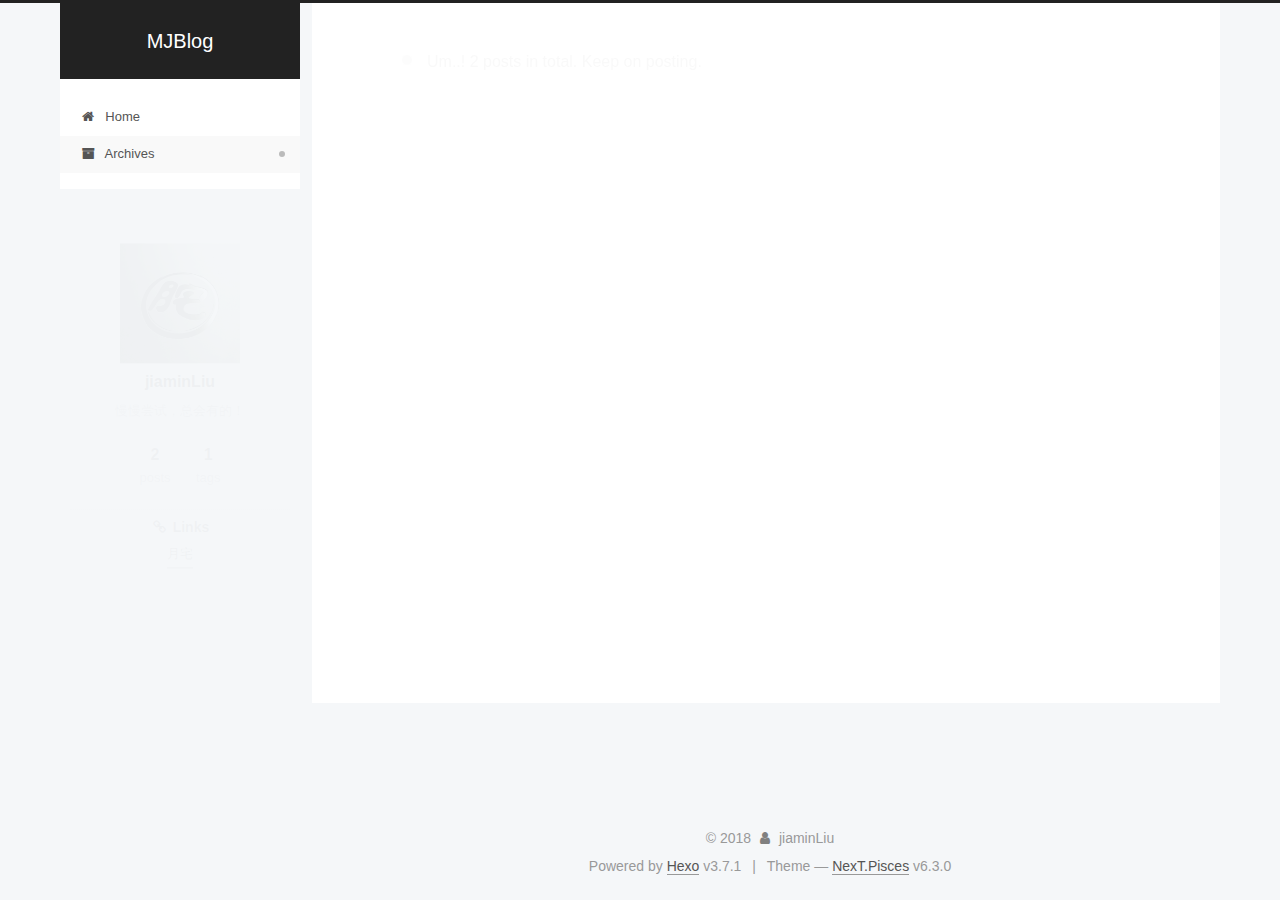
<file: archives/2018/07/index.html>
<!DOCTYPE html>












  


<html class="theme-next pisces use-motion" lang="zh-Hans">
<head>
  <meta charset="UTF-8"/>
<meta http-equiv="X-UA-Compatible" content="IE=edge" />
<meta name="viewport" content="width=device-width, initial-scale=1, maximum-scale=2"/>
<meta name="theme-color" content="#222">












<meta http-equiv="Cache-Control" content="no-transform" />
<meta http-equiv="Cache-Control" content="no-siteapp" />






















<link href="/lib/font-awesome/css/font-awesome.min.css?v=4.6.2" rel="stylesheet" type="text/css" />

<link href="/css/main.css?v=6.3.0" rel="stylesheet" type="text/css" />


  <link rel="apple-touch-icon" sizes="180x180" href="/images/apple-touch-icon-next.png?v=6.3.0">


  <link rel="icon" type="image/png" sizes="32x32" href="/images/favicon-32x32-next.png?v=6.3.0">


  <link rel="icon" type="image/png" sizes="16x16" href="/images/favicon-16x16-next.png?v=6.3.0">


  <link rel="mask-icon" href="/images/logo.svg?v=6.3.0" color="#222">









<script type="text/javascript" id="hexo.configurations">
  var NexT = window.NexT || {};
  var CONFIG = {
    root: '/',
    scheme: 'Pisces',
    version: '6.3.0',
    sidebar: {"position":"left","display":"post","offset":12,"b2t":false,"scrollpercent":false,"onmobile":false},
    fancybox: false,
    fastclick: false,
    lazyload: false,
    tabs: true,
    motion: {"enable":true,"async":false,"transition":{"post_block":"fadeIn","post_header":"slideDownIn","post_body":"slideDownIn","coll_header":"slideLeftIn","sidebar":"slideUpIn"}},
    algolia: {
      applicationID: '',
      apiKey: '',
      indexName: '',
      hits: {"per_page":10},
      labels: {"input_placeholder":"Search for Posts","hits_empty":"We didn't find any results for the search: ${query}","hits_stats":"${hits} results found in ${time} ms"}
    }
  };
</script>


  




  <meta name="description" content="慢慢尝试，总会有的！">
<meta property="og:type" content="website">
<meta property="og:title" content="MJBlog">
<meta property="og:url" content="https://mjtomato.github.io/archives/2018/07/index.html">
<meta property="og:site_name" content="MJBlog">
<meta property="og:description" content="慢慢尝试，总会有的！">
<meta property="og:locale" content="zh-Hans">
<meta name="twitter:card" content="summary">
<meta name="twitter:title" content="MJBlog">
<meta name="twitter:description" content="慢慢尝试，总会有的！">






  <link rel="canonical" href="https://mjtomato.github.io/archives/2018/07/"/>



<script type="text/javascript" id="page.configurations">
  CONFIG.page = {
    sidebar: "",
  };
</script>

  <title>Archive | MJBlog</title>
  






  <script type="text/javascript">
    var _hmt = _hmt || [];
    (function() {
      var hm = document.createElement("script");
      hm.src = "https://hm.baidu.com/hm.js?ac9cbd77562edc7a5c2145fe1e0a2650";
      var s = document.getElementsByTagName("script")[0];
      s.parentNode.insertBefore(hm, s);
    })();
  </script>




  <noscript>
  <style type="text/css">
    .use-motion .motion-element,
    .use-motion .brand,
    .use-motion .menu-item,
    .sidebar-inner,
    .use-motion .post-block,
    .use-motion .pagination,
    .use-motion .comments,
    .use-motion .post-header,
    .use-motion .post-body,
    .use-motion .collection-title { opacity: initial; }

    .use-motion .logo,
    .use-motion .site-title,
    .use-motion .site-subtitle {
      opacity: initial;
      top: initial;
    }

    .use-motion {
      .logo-line-before i { left: initial; }
      .logo-line-after i { right: initial; }
    }
  </style>
</noscript>

</head>

<body itemscope itemtype="http://schema.org/WebPage" lang="zh-Hans">

  
  
    
  

  <div class="container sidebar-position-left page-archive">
    <div class="headband"></div>

    <header id="header" class="header" itemscope itemtype="http://schema.org/WPHeader">
      <div class="header-inner"><div class="site-brand-wrapper">
  <div class="site-meta ">
    

    <div class="custom-logo-site-title">
      <a href="/" class="brand" rel="start">
        <span class="logo-line-before"><i></i></span>
        <span class="site-title">MJBlog</span>
        <span class="logo-line-after"><i></i></span>
      </a>
    </div>
    
  </div>

  <div class="site-nav-toggle">
    <button aria-label="Toggle navigation bar">
      <span class="btn-bar"></span>
      <span class="btn-bar"></span>
      <span class="btn-bar"></span>
    </button>
  </div>
</div>



<nav class="site-nav">
  
    <ul id="menu" class="menu">
      
        
        
        
          
          <li class="menu-item menu-item-home">
    <a href="/" rel="section">
      <i class="menu-item-icon fa fa-fw fa-home"></i> <br />Home</a>
  </li>
        
        
        
          
          <li class="menu-item menu-item-archives menu-item-active">
    <a href="/archives/" rel="section">
      <i class="menu-item-icon fa fa-fw fa-archive"></i> <br />Archives</a>
  </li>

      
      
    </ul>
  

  

  
</nav>



  



</div>
    </header>

    


    <main id="main" class="main">
      <div class="main-inner">
        <div class="content-wrap">
          
            

    
    
      
      
    
      
      
    
    

  


          
          <div id="content" class="content">
            

  
  
  
  <div class="post-block archive">
    <div id="posts" class="posts-collapse">
      <span class="archive-move-on"></span>

      
      <span class="archive-page-counter">
        
        
        
          
        
        Um..! 2 posts in total. Keep on posting.
      </span>
      

      

        
        
        

        
          
          <div class="collection-title">
            <h1 class="archive-year" id="archive-year-2018">2018</h1>
          </div>
        
        

        

  <article class="post post-type-normal" itemscope itemtype="http://schema.org/Article">
    <header class="post-header">

      <h2 class="post-title">
        
            <a class="post-title-link" href="/2018/07/18/Hexo + Github Pages搭建的个人博客/" itemprop="url">
              
                <span itemprop="name">Hexo + Github Pages搭建的个人博客</span>
              
            </a>
        
      </h2>

      <div class="post-meta">
        <time class="post-time" itemprop="dateCreated"
              datetime="2018-07-18T16:41:17+08:00"
              content="2018-07-18" >
          07-18
        </time>
      </div>

    </header>
  </article>



      

    </div>
  </div>
  
  
  

  



          </div>
          

        </div>
        
          
  
  <div class="sidebar-toggle">
    <div class="sidebar-toggle-line-wrap">
      <span class="sidebar-toggle-line sidebar-toggle-line-first"></span>
      <span class="sidebar-toggle-line sidebar-toggle-line-middle"></span>
      <span class="sidebar-toggle-line sidebar-toggle-line-last"></span>
    </div>
  </div>

  <aside id="sidebar" class="sidebar">
    
    <div class="sidebar-inner">

      

      

      <section class="site-overview-wrap sidebar-panel sidebar-panel-active">
        <div class="site-overview">
          <div class="site-author motion-element" itemprop="author" itemscope itemtype="http://schema.org/Person">
            
              <img class="site-author-image" itemprop="image"
                src="/images/avatar.jpg"
                alt="jiaminLiu" />
            
              <p class="site-author-name" itemprop="name">jiaminLiu</p>
              <p class="site-description motion-element" itemprop="description">慢慢尝试，总会有的！</p>
          </div>

          
            <nav class="site-state motion-element">
              
                <div class="site-state-item site-state-posts">
                
                  <a href="/archives/">
                
                    <span class="site-state-item-count">2</span>
                    <span class="site-state-item-name">posts</span>
                  </a>
                </div>
              

              

              
                
                
                <div class="site-state-item site-state-tags">
                  
                    
                    
                      
                    
                    <span class="site-state-item-count">1</span>
                    <span class="site-state-item-name">tags</span>
                  
                </div>
              
            </nav>
          

          

          

          
          

          
          
            <div class="links-of-blogroll motion-element links-of-blogroll-block">
              <div class="links-of-blogroll-title">
                <i class="fa  fa-fw fa-link"></i>
                Links
              </div>
              <ul class="links-of-blogroll-list">
                
                  <li class="links-of-blogroll-item">
                    <a href="http://www.cnblogs.com/MJyaaatou/" title="月宅" target="_blank">月宅</a>
                  </li>
                
              </ul>
            </div>
          

          
            
          
          

        </div>
      </section>

      

      

    </div>
  </aside>


        
      </div>
    </main>

    <footer id="footer" class="footer">
      <div class="footer-inner">
        <div class="copyright">&copy; <span itemprop="copyrightYear">2018</span>
  <span class="with-love" id="animate">
    <i class="fa fa-user"></i>
  </span>
  <span class="author" itemprop="copyrightHolder">jiaminLiu</span>

  

  
</div>




  <div class="powered-by">Powered by <a class="theme-link" target="_blank" href="https://hexo.io">Hexo</a> v3.7.1</div>



  <span class="post-meta-divider">|</span>



  <div class="theme-info">Theme &mdash; <a class="theme-link" target="_blank" href="https://theme-next.org">NexT.Pisces</a> v6.3.0</div>




        








        
      </div>
    </footer>

    
      <div class="back-to-top">
        <i class="fa fa-arrow-up"></i>
        
      </div>
    

    

  </div>

  

<script type="text/javascript">
  if (Object.prototype.toString.call(window.Promise) !== '[object Function]') {
    window.Promise = null;
  }
</script>


























  
  
    <script type="text/javascript" src="/lib/jquery/index.js?v=2.1.3"></script>
  

  
  
    <script type="text/javascript" src="/lib/velocity/velocity.min.js?v=1.2.1"></script>
  

  
  
    <script type="text/javascript" src="/lib/velocity/velocity.ui.min.js?v=1.2.1"></script>
  


  


  <script type="text/javascript" src="/js/src/utils.js?v=6.3.0"></script>

  <script type="text/javascript" src="/js/src/motion.js?v=6.3.0"></script>



  
  


  <script type="text/javascript" src="/js/src/affix.js?v=6.3.0"></script>

  <script type="text/javascript" src="/js/src/schemes/pisces.js?v=6.3.0"></script>



  

  


  <script type="text/javascript" src="/js/src/bootstrap.js?v=6.3.0"></script>



  



  





  










  





  

  
  <script src="https://cdn1.lncld.net/static/js/av-core-mini-0.6.4.js"></script>
  <script>AV.initialize("eiGfj65yF0QMb6a5FloTz3Yu-gzGzoHsz", "UHw89hQlMD3i1WMKy7qIoEQI");</script>
  <script>
    function showTime(Counter) {
      var query = new AV.Query(Counter);
      var entries = [];
      var $visitors = $(".leancloud_visitors");

      $visitors.each(function () {
        entries.push( $(this).attr("id").trim() );
      });

      query.containedIn('url', entries);
      query.find()
        .done(function (results) {
          var COUNT_CONTAINER_REF = '.leancloud-visitors-count';

          if (results.length === 0) {
            $visitors.find(COUNT_CONTAINER_REF).text(0);
            return;
          }

          for (var i = 0; i < results.length; i++) {
            var item = results[i];
            var url = item.get('url');
            var time = item.get('time');
            var element = document.getElementById(url);

            $(element).find(COUNT_CONTAINER_REF).text(time);
          }
          for(var i = 0; i < entries.length; i++) {
            var url = entries[i];
            var element = document.getElementById(url);
            var countSpan = $(element).find(COUNT_CONTAINER_REF);
            if( countSpan.text() == '') {
              countSpan.text(0);
            }
          }
        })
        .fail(function (object, error) {
          console.log("Error: " + error.code + " " + error.message);
        });
    }

    function addCount(Counter) {
      var $visitors = $(".leancloud_visitors");
      var url = $visitors.attr('id').trim();
      var title = $visitors.attr('data-flag-title').trim();
      var query = new AV.Query(Counter);

      query.equalTo("url", url);
      query.find({
        success: function(results) {
          if (results.length > 0) {
            var counter = results[0];
            counter.fetchWhenSave(true);
            counter.increment("time");
            
            counter.save(null, {
              success: function(counter) {
                
                  var $element = $(document.getElementById(url));
                  $element.find('.leancloud-visitors-count').text(counter.get('time'));
                
              },
              error: function(counter, error) {
                console.log('Failed to save Visitor num, with error message: ' + error.message);
              }
            });
          } else {
            
              var newcounter = new Counter();
              /* Set ACL */
              var acl = new AV.ACL();
              acl.setPublicReadAccess(true);
              acl.setPublicWriteAccess(true);
              newcounter.setACL(acl);
              /* End Set ACL */
              newcounter.set("title", title);
              newcounter.set("url", url);
              newcounter.set("time", 1);
              newcounter.save(null, {
                success: function(newcounter) {
                  var $element = $(document.getElementById(url));
                  $element.find('.leancloud-visitors-count').text(newcounter.get('time'));
                },
                error: function(newcounter, error) {
                  console.log('Failed to create');
                }
              });
            
          }
        },
        error: function(error) {
          console.log('Error:' + error.code + " " + error.message);
        }
      });
    }

    $(function() {
      var Counter = AV.Object.extend("Counter");
      if ($('.leancloud_visitors').length == 1) {
        addCount(Counter);
      } else if ($('.post-title-link').length > 1) {
        showTime(Counter);
      }
    });
  </script>



  

  

  

  
  

  

  

  

  

  

</body>
</html>
</file>
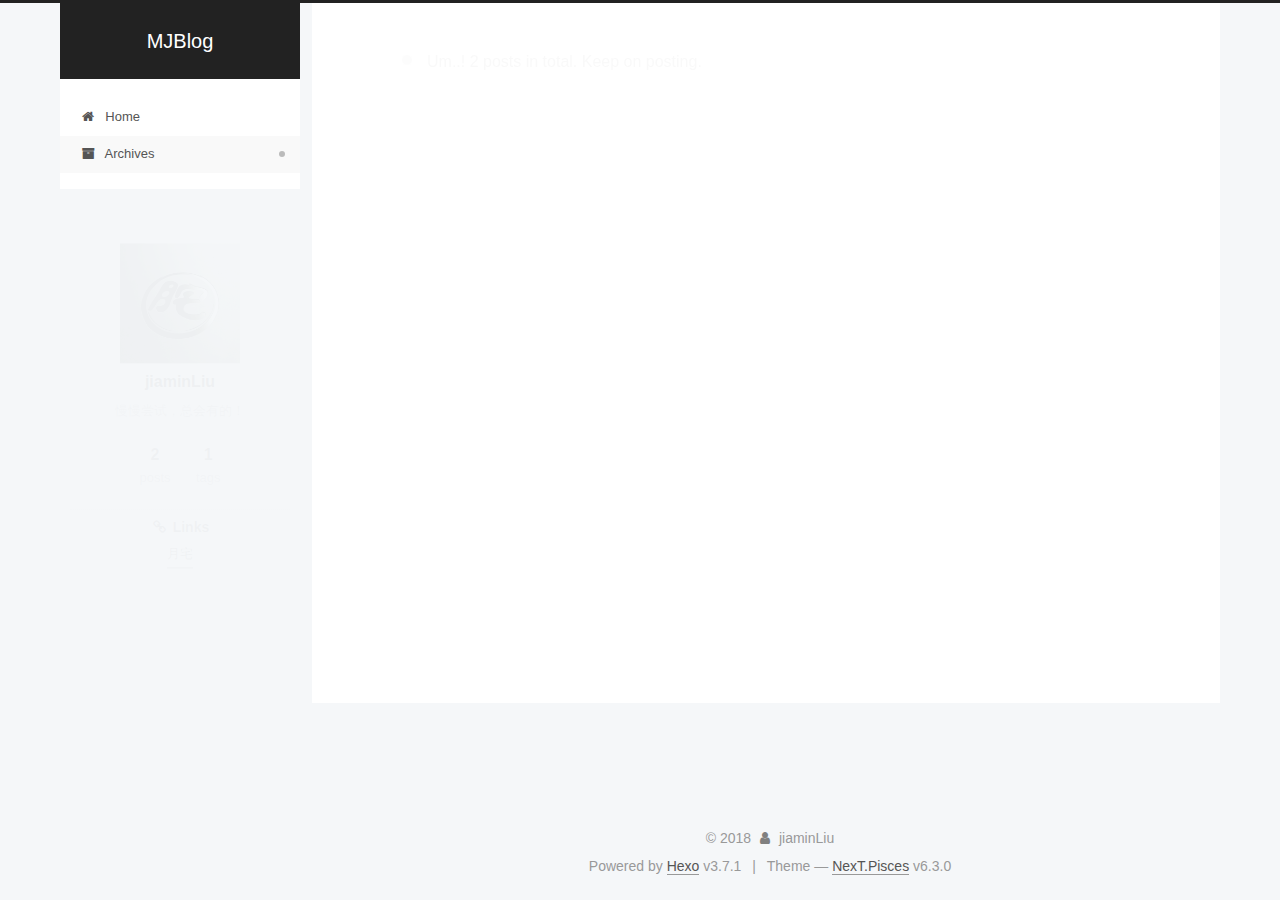
<file: archives/2018/08/index.html>
<!DOCTYPE html>












  


<html class="theme-next pisces use-motion" lang="zh-Hans">
<head>
  <meta charset="UTF-8"/>
<meta http-equiv="X-UA-Compatible" content="IE=edge" />
<meta name="viewport" content="width=device-width, initial-scale=1, maximum-scale=2"/>
<meta name="theme-color" content="#222">












<meta http-equiv="Cache-Control" content="no-transform" />
<meta http-equiv="Cache-Control" content="no-siteapp" />






















<link href="/lib/font-awesome/css/font-awesome.min.css?v=4.6.2" rel="stylesheet" type="text/css" />

<link href="/css/main.css?v=6.3.0" rel="stylesheet" type="text/css" />


  <link rel="apple-touch-icon" sizes="180x180" href="/images/apple-touch-icon-next.png?v=6.3.0">


  <link rel="icon" type="image/png" sizes="32x32" href="/images/favicon-32x32-next.png?v=6.3.0">


  <link rel="icon" type="image/png" sizes="16x16" href="/images/favicon-16x16-next.png?v=6.3.0">


  <link rel="mask-icon" href="/images/logo.svg?v=6.3.0" color="#222">









<script type="text/javascript" id="hexo.configurations">
  var NexT = window.NexT || {};
  var CONFIG = {
    root: '/',
    scheme: 'Pisces',
    version: '6.3.0',
    sidebar: {"position":"left","display":"post","offset":12,"b2t":false,"scrollpercent":false,"onmobile":false},
    fancybox: false,
    fastclick: false,
    lazyload: false,
    tabs: true,
    motion: {"enable":true,"async":false,"transition":{"post_block":"fadeIn","post_header":"slideDownIn","post_body":"slideDownIn","coll_header":"slideLeftIn","sidebar":"slideUpIn"}},
    algolia: {
      applicationID: '',
      apiKey: '',
      indexName: '',
      hits: {"per_page":10},
      labels: {"input_placeholder":"Search for Posts","hits_empty":"We didn't find any results for the search: ${query}","hits_stats":"${hits} results found in ${time} ms"}
    }
  };
</script>


  




  <meta name="description" content="慢慢尝试，总会有的！">
<meta property="og:type" content="website">
<meta property="og:title" content="MJBlog">
<meta property="og:url" content="https://mjtomato.github.io/archives/2018/08/index.html">
<meta property="og:site_name" content="MJBlog">
<meta property="og:description" content="慢慢尝试，总会有的！">
<meta property="og:locale" content="zh-Hans">
<meta name="twitter:card" content="summary">
<meta name="twitter:title" content="MJBlog">
<meta name="twitter:description" content="慢慢尝试，总会有的！">






  <link rel="canonical" href="https://mjtomato.github.io/archives/2018/08/"/>



<script type="text/javascript" id="page.configurations">
  CONFIG.page = {
    sidebar: "",
  };
</script>

  <title>Archive | MJBlog</title>
  






  <script type="text/javascript">
    var _hmt = _hmt || [];
    (function() {
      var hm = document.createElement("script");
      hm.src = "https://hm.baidu.com/hm.js?ac9cbd77562edc7a5c2145fe1e0a2650";
      var s = document.getElementsByTagName("script")[0];
      s.parentNode.insertBefore(hm, s);
    })();
  </script>




  <noscript>
  <style type="text/css">
    .use-motion .motion-element,
    .use-motion .brand,
    .use-motion .menu-item,
    .sidebar-inner,
    .use-motion .post-block,
    .use-motion .pagination,
    .use-motion .comments,
    .use-motion .post-header,
    .use-motion .post-body,
    .use-motion .collection-title { opacity: initial; }

    .use-motion .logo,
    .use-motion .site-title,
    .use-motion .site-subtitle {
      opacity: initial;
      top: initial;
    }

    .use-motion {
      .logo-line-before i { left: initial; }
      .logo-line-after i { right: initial; }
    }
  </style>
</noscript>

</head>

<body itemscope itemtype="http://schema.org/WebPage" lang="zh-Hans">

  
  
    
  

  <div class="container sidebar-position-left page-archive">
    <div class="headband"></div>

    <header id="header" class="header" itemscope itemtype="http://schema.org/WPHeader">
      <div class="header-inner"><div class="site-brand-wrapper">
  <div class="site-meta ">
    

    <div class="custom-logo-site-title">
      <a href="/" class="brand" rel="start">
        <span class="logo-line-before"><i></i></span>
        <span class="site-title">MJBlog</span>
        <span class="logo-line-after"><i></i></span>
      </a>
    </div>
    
  </div>

  <div class="site-nav-toggle">
    <button aria-label="Toggle navigation bar">
      <span class="btn-bar"></span>
      <span class="btn-bar"></span>
      <span class="btn-bar"></span>
    </button>
  </div>
</div>



<nav class="site-nav">
  
    <ul id="menu" class="menu">
      
        
        
        
          
          <li class="menu-item menu-item-home">
    <a href="/" rel="section">
      <i class="menu-item-icon fa fa-fw fa-home"></i> <br />Home</a>
  </li>
        
        
        
          
          <li class="menu-item menu-item-archives menu-item-active">
    <a href="/archives/" rel="section">
      <i class="menu-item-icon fa fa-fw fa-archive"></i> <br />Archives</a>
  </li>

      
      
    </ul>
  

  

  
</nav>



  



</div>
    </header>

    


    <main id="main" class="main">
      <div class="main-inner">
        <div class="content-wrap">
          
            

    
    
      
      
    
      
      
    
    

  


          
          <div id="content" class="content">
            

  
  
  
  <div class="post-block archive">
    <div id="posts" class="posts-collapse">
      <span class="archive-move-on"></span>

      
      <span class="archive-page-counter">
        
        
        
          
        
        Um..! 2 posts in total. Keep on posting.
      </span>
      

      

        
        
        

        
          
          <div class="collection-title">
            <h1 class="archive-year" id="archive-year-2018">2018</h1>
          </div>
        
        

        

  <article class="post post-type-normal" itemscope itemtype="http://schema.org/Article">
    <header class="post-header">

      <h2 class="post-title">
        
            <a class="post-title-link" href="/2018/08/27/初探es6/" itemprop="url">
              
                <span itemprop="name">初探es6</span>
              
            </a>
        
      </h2>

      <div class="post-meta">
        <time class="post-time" itemprop="dateCreated"
              datetime="2018-08-27T10:29:19+08:00"
              content="2018-08-27" >
          08-27
        </time>
      </div>

    </header>
  </article>



      

    </div>
  </div>
  
  
  

  



          </div>
          

        </div>
        
          
  
  <div class="sidebar-toggle">
    <div class="sidebar-toggle-line-wrap">
      <span class="sidebar-toggle-line sidebar-toggle-line-first"></span>
      <span class="sidebar-toggle-line sidebar-toggle-line-middle"></span>
      <span class="sidebar-toggle-line sidebar-toggle-line-last"></span>
    </div>
  </div>

  <aside id="sidebar" class="sidebar">
    
    <div class="sidebar-inner">

      

      

      <section class="site-overview-wrap sidebar-panel sidebar-panel-active">
        <div class="site-overview">
          <div class="site-author motion-element" itemprop="author" itemscope itemtype="http://schema.org/Person">
            
              <img class="site-author-image" itemprop="image"
                src="/images/avatar.jpg"
                alt="jiaminLiu" />
            
              <p class="site-author-name" itemprop="name">jiaminLiu</p>
              <p class="site-description motion-element" itemprop="description">慢慢尝试，总会有的！</p>
          </div>

          
            <nav class="site-state motion-element">
              
                <div class="site-state-item site-state-posts">
                
                  <a href="/archives/">
                
                    <span class="site-state-item-count">2</span>
                    <span class="site-state-item-name">posts</span>
                  </a>
                </div>
              

              

              
                
                
                <div class="site-state-item site-state-tags">
                  
                    
                    
                      
                    
                    <span class="site-state-item-count">1</span>
                    <span class="site-state-item-name">tags</span>
                  
                </div>
              
            </nav>
          

          

          

          
          

          
          
            <div class="links-of-blogroll motion-element links-of-blogroll-block">
              <div class="links-of-blogroll-title">
                <i class="fa  fa-fw fa-link"></i>
                Links
              </div>
              <ul class="links-of-blogroll-list">
                
                  <li class="links-of-blogroll-item">
                    <a href="http://www.cnblogs.com/MJyaaatou/" title="月宅" target="_blank">月宅</a>
                  </li>
                
              </ul>
            </div>
          

          
            
          
          

        </div>
      </section>

      

      

    </div>
  </aside>


        
      </div>
    </main>

    <footer id="footer" class="footer">
      <div class="footer-inner">
        <div class="copyright">&copy; <span itemprop="copyrightYear">2018</span>
  <span class="with-love" id="animate">
    <i class="fa fa-user"></i>
  </span>
  <span class="author" itemprop="copyrightHolder">jiaminLiu</span>

  

  
</div>




  <div class="powered-by">Powered by <a class="theme-link" target="_blank" href="https://hexo.io">Hexo</a> v3.7.1</div>



  <span class="post-meta-divider">|</span>



  <div class="theme-info">Theme &mdash; <a class="theme-link" target="_blank" href="https://theme-next.org">NexT.Pisces</a> v6.3.0</div>




        








        
      </div>
    </footer>

    
      <div class="back-to-top">
        <i class="fa fa-arrow-up"></i>
        
      </div>
    

    

  </div>

  

<script type="text/javascript">
  if (Object.prototype.toString.call(window.Promise) !== '[object Function]') {
    window.Promise = null;
  }
</script>


























  
  
    <script type="text/javascript" src="/lib/jquery/index.js?v=2.1.3"></script>
  

  
  
    <script type="text/javascript" src="/lib/velocity/velocity.min.js?v=1.2.1"></script>
  

  
  
    <script type="text/javascript" src="/lib/velocity/velocity.ui.min.js?v=1.2.1"></script>
  


  


  <script type="text/javascript" src="/js/src/utils.js?v=6.3.0"></script>

  <script type="text/javascript" src="/js/src/motion.js?v=6.3.0"></script>



  
  


  <script type="text/javascript" src="/js/src/affix.js?v=6.3.0"></script>

  <script type="text/javascript" src="/js/src/schemes/pisces.js?v=6.3.0"></script>



  

  


  <script type="text/javascript" src="/js/src/bootstrap.js?v=6.3.0"></script>



  



  





  










  





  

  
  <script src="https://cdn1.lncld.net/static/js/av-core-mini-0.6.4.js"></script>
  <script>AV.initialize("eiGfj65yF0QMb6a5FloTz3Yu-gzGzoHsz", "UHw89hQlMD3i1WMKy7qIoEQI");</script>
  <script>
    function showTime(Counter) {
      var query = new AV.Query(Counter);
      var entries = [];
      var $visitors = $(".leancloud_visitors");

      $visitors.each(function () {
        entries.push( $(this).attr("id").trim() );
      });

      query.containedIn('url', entries);
      query.find()
        .done(function (results) {
          var COUNT_CONTAINER_REF = '.leancloud-visitors-count';

          if (results.length === 0) {
            $visitors.find(COUNT_CONTAINER_REF).text(0);
            return;
          }

          for (var i = 0; i < results.length; i++) {
            var item = results[i];
            var url = item.get('url');
            var time = item.get('time');
            var element = document.getElementById(url);

            $(element).find(COUNT_CONTAINER_REF).text(time);
          }
          for(var i = 0; i < entries.length; i++) {
            var url = entries[i];
            var element = document.getElementById(url);
            var countSpan = $(element).find(COUNT_CONTAINER_REF);
            if( countSpan.text() == '') {
              countSpan.text(0);
            }
          }
        })
        .fail(function (object, error) {
          console.log("Error: " + error.code + " " + error.message);
        });
    }

    function addCount(Counter) {
      var $visitors = $(".leancloud_visitors");
      var url = $visitors.attr('id').trim();
      var title = $visitors.attr('data-flag-title').trim();
      var query = new AV.Query(Counter);

      query.equalTo("url", url);
      query.find({
        success: function(results) {
          if (results.length > 0) {
            var counter = results[0];
            counter.fetchWhenSave(true);
            counter.increment("time");
            
            counter.save(null, {
              success: function(counter) {
                
                  var $element = $(document.getElementById(url));
                  $element.find('.leancloud-visitors-count').text(counter.get('time'));
                
              },
              error: function(counter, error) {
                console.log('Failed to save Visitor num, with error message: ' + error.message);
              }
            });
          } else {
            
              var newcounter = new Counter();
              /* Set ACL */
              var acl = new AV.ACL();
              acl.setPublicReadAccess(true);
              acl.setPublicWriteAccess(true);
              newcounter.setACL(acl);
              /* End Set ACL */
              newcounter.set("title", title);
              newcounter.set("url", url);
              newcounter.set("time", 1);
              newcounter.save(null, {
                success: function(newcounter) {
                  var $element = $(document.getElementById(url));
                  $element.find('.leancloud-visitors-count').text(newcounter.get('time'));
                },
                error: function(newcounter, error) {
                  console.log('Failed to create');
                }
              });
            
          }
        },
        error: function(error) {
          console.log('Error:' + error.code + " " + error.message);
        }
      });
    }

    $(function() {
      var Counter = AV.Object.extend("Counter");
      if ($('.leancloud_visitors').length == 1) {
        addCount(Counter);
      } else if ($('.post-title-link').length > 1) {
        showTime(Counter);
      }
    });
  </script>



  

  

  

  
  

  

  

  

  

  

</body>
</html>
</file>
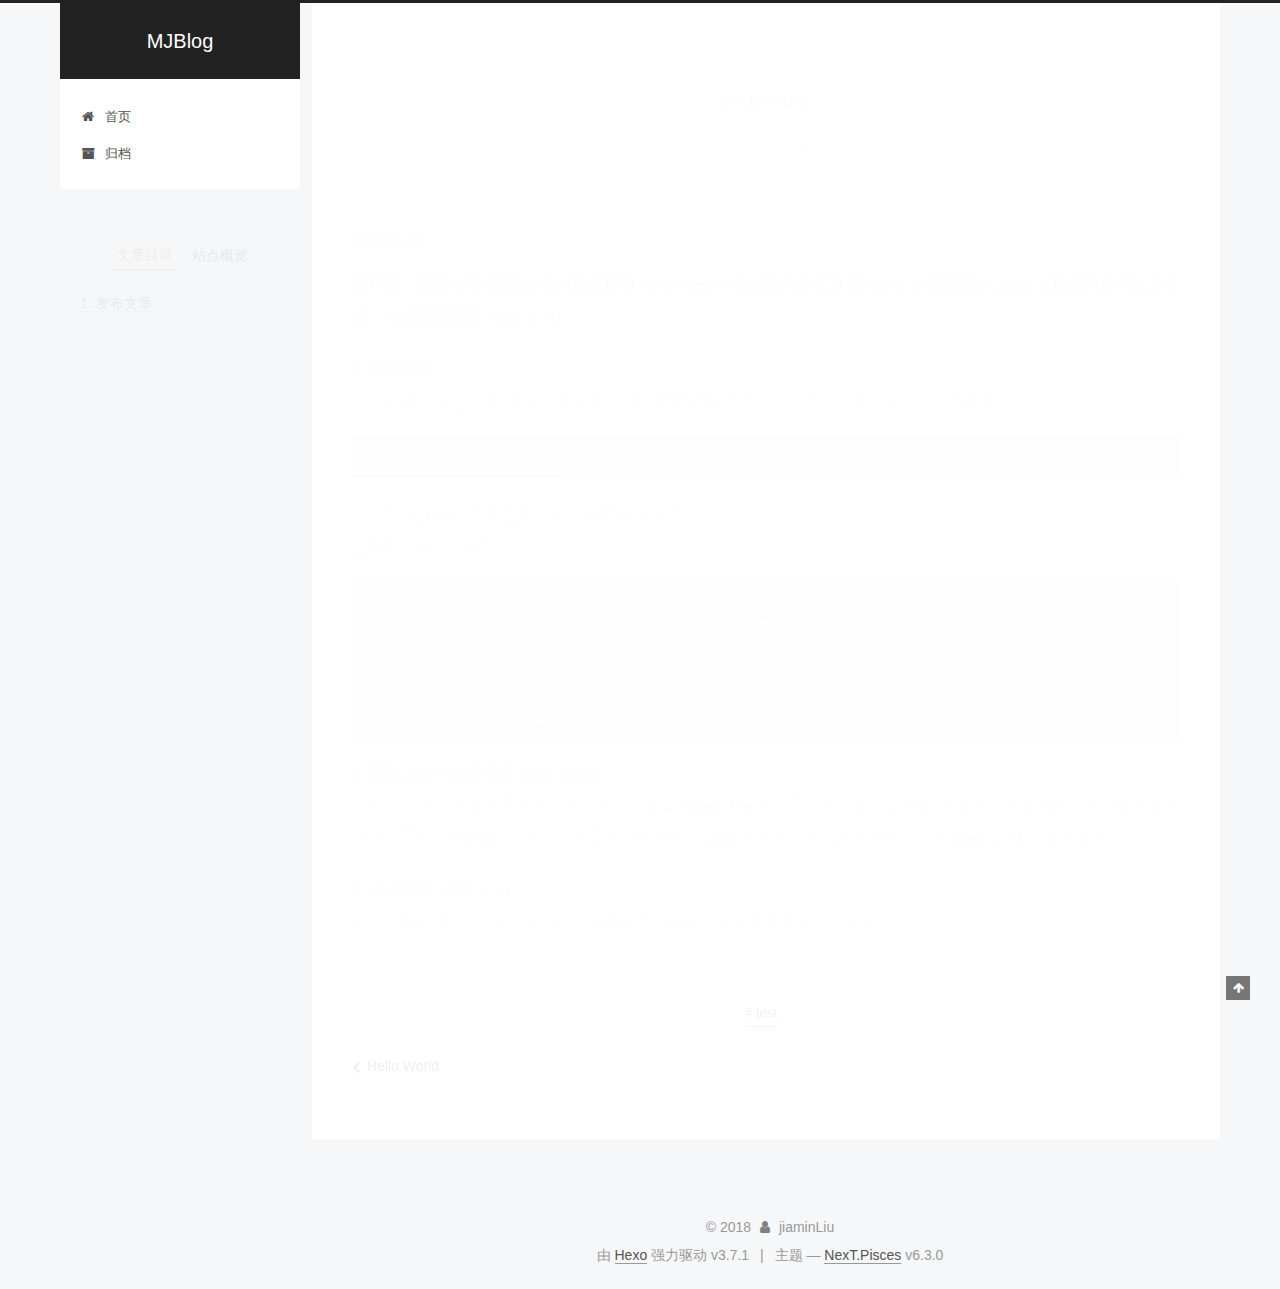
<file: 2018/07/18/testName/index.html>
<!DOCTYPE html>












  


<html class="theme-next pisces use-motion" lang="zh-Hans">
<head>
  <meta charset="UTF-8"/>
<meta http-equiv="X-UA-Compatible" content="IE=edge" />
<meta name="viewport" content="width=device-width, initial-scale=1, maximum-scale=2"/>
<meta name="theme-color" content="#222">












<meta http-equiv="Cache-Control" content="no-transform" />
<meta http-equiv="Cache-Control" content="no-siteapp" />






















<link href="/lib/font-awesome/css/font-awesome.min.css?v=4.6.2" rel="stylesheet" type="text/css" />

<link href="/css/main.css?v=6.3.0" rel="stylesheet" type="text/css" />


  <link rel="apple-touch-icon" sizes="180x180" href="/images/apple-touch-icon-next.png?v=6.3.0">


  <link rel="icon" type="image/png" sizes="32x32" href="/images/favicon-32x32-next.png?v=6.3.0">


  <link rel="icon" type="image/png" sizes="16x16" href="/images/favicon-16x16-next.png?v=6.3.0">


  <link rel="mask-icon" href="/images/logo.svg?v=6.3.0" color="#222">









<script type="text/javascript" id="hexo.configurations">
  var NexT = window.NexT || {};
  var CONFIG = {
    root: '/',
    scheme: 'Pisces',
    version: '6.3.0',
    sidebar: {"position":"left","display":"post","offset":12,"b2t":false,"scrollpercent":false,"onmobile":false},
    fancybox: false,
    fastclick: false,
    lazyload: false,
    tabs: true,
    motion: {"enable":true,"async":false,"transition":{"post_block":"fadeIn","post_header":"slideDownIn","post_body":"slideDownIn","coll_header":"slideLeftIn","sidebar":"slideUpIn"}},
    algolia: {
      applicationID: '',
      apiKey: '',
      indexName: '',
      hits: {"per_page":10},
      labels: {"input_placeholder":"Search for Posts","hits_empty":"We didn't find any results for the search: ${query}","hits_stats":"${hits} results found in ${time} ms"}
    }
  };
</script>


  




  <meta name="description" content="发布文章顺序是：新建文章&amp;gt;删除之前的静态资源 hexo clean&amp;gt;生成新的静态资源 hexo g&amp;gt;部署到git上git d(后面两步可以合并成：生成部署资源 hexo d -g) 1. 新建文章可以在source&amp;gt;_posts直接右键新建一个markdown格式的文件，也可以通过命令行方式新建。1hexo new &quot;testName&quot; 就会发现_post文件夹里多了一个t">
<meta name="keywords" content="test">
<meta property="og:type" content="article">
<meta property="og:title" content="testName">
<meta property="og:url" content="https://mjtomato.github.io/2018/07/18/testName/index.html">
<meta property="og:site_name" content="MJBlog">
<meta property="og:description" content="发布文章顺序是：新建文章&amp;gt;删除之前的静态资源 hexo clean&amp;gt;生成新的静态资源 hexo g&amp;gt;部署到git上git d(后面两步可以合并成：生成部署资源 hexo d -g) 1. 新建文章可以在source&amp;gt;_posts直接右键新建一个markdown格式的文件，也可以通过命令行方式新建。1hexo new &quot;testName&quot; 就会发现_post文件夹里多了一个t">
<meta property="og:locale" content="zh-Hans">
<meta property="og:updated_time" content="2018-07-18T07:29:39.484Z">
<meta name="twitter:card" content="summary">
<meta name="twitter:title" content="testName">
<meta name="twitter:description" content="发布文章顺序是：新建文章&amp;gt;删除之前的静态资源 hexo clean&amp;gt;生成新的静态资源 hexo g&amp;gt;部署到git上git d(后面两步可以合并成：生成部署资源 hexo d -g) 1. 新建文章可以在source&amp;gt;_posts直接右键新建一个markdown格式的文件，也可以通过命令行方式新建。1hexo new &quot;testName&quot; 就会发现_post文件夹里多了一个t">






  <link rel="canonical" href="https://mjtomato.github.io/2018/07/18/testName/"/>



<script type="text/javascript" id="page.configurations">
  CONFIG.page = {
    sidebar: "",
  };
</script>

  <title>testName | MJBlog</title>
  






  <script type="text/javascript">
    var _hmt = _hmt || [];
    (function() {
      var hm = document.createElement("script");
      hm.src = "https://hm.baidu.com/hm.js?ac9cbd77562edc7a5c2145fe1e0a2650";
      var s = document.getElementsByTagName("script")[0];
      s.parentNode.insertBefore(hm, s);
    })();
  </script>




  <noscript>
  <style type="text/css">
    .use-motion .motion-element,
    .use-motion .brand,
    .use-motion .menu-item,
    .sidebar-inner,
    .use-motion .post-block,
    .use-motion .pagination,
    .use-motion .comments,
    .use-motion .post-header,
    .use-motion .post-body,
    .use-motion .collection-title { opacity: initial; }

    .use-motion .logo,
    .use-motion .site-title,
    .use-motion .site-subtitle {
      opacity: initial;
      top: initial;
    }

    .use-motion {
      .logo-line-before i { left: initial; }
      .logo-line-after i { right: initial; }
    }
  </style>
</noscript>

</head>

<body itemscope itemtype="http://schema.org/WebPage" lang="zh-Hans">

  
  
    
  

  <div class="container sidebar-position-left page-post-detail">
    <div class="headband"></div>

    <header id="header" class="header" itemscope itemtype="http://schema.org/WPHeader">
      <div class="header-inner"><div class="site-brand-wrapper">
  <div class="site-meta ">
    

    <div class="custom-logo-site-title">
      <a href="/" class="brand" rel="start">
        <span class="logo-line-before"><i></i></span>
        <span class="site-title">MJBlog</span>
        <span class="logo-line-after"><i></i></span>
      </a>
    </div>
    
  </div>

  <div class="site-nav-toggle">
    <button aria-label="切换导航栏">
      <span class="btn-bar"></span>
      <span class="btn-bar"></span>
      <span class="btn-bar"></span>
    </button>
  </div>
</div>



<nav class="site-nav">
  
    <ul id="menu" class="menu">
      
        
        
        
          
          <li class="menu-item menu-item-home">
    <a href="/" rel="section">
      <i class="menu-item-icon fa fa-fw fa-home"></i> <br />首页</a>
  </li>
        
        
        
          
          <li class="menu-item menu-item-archives">
    <a href="/archives/" rel="section">
      <i class="menu-item-icon fa fa-fw fa-archive"></i> <br />归档</a>
  </li>

      
      
    </ul>
  

  

  
</nav>



  



</div>
    </header>

    


    <main id="main" class="main">
      <div class="main-inner">
        <div class="content-wrap">
          
            

          
          <div id="content" class="content">
            

  <div id="posts" class="posts-expand">
    

  

  
  
  

  

  <article class="post post-type-normal" itemscope itemtype="http://schema.org/Article">
  
  
  
  <div class="post-block">
    <link itemprop="mainEntityOfPage" href="https://mjtomato.github.io/2018/07/18/testName/">

    <span hidden itemprop="author" itemscope itemtype="http://schema.org/Person">
      <meta itemprop="name" content="jiaminLiu">
      <meta itemprop="description" content="慢慢尝试，总会有的！">
      <meta itemprop="image" content="/images/avatar.jpg">
    </span>

    <span hidden itemprop="publisher" itemscope itemtype="http://schema.org/Organization">
      <meta itemprop="name" content="MJBlog">
    </span>

    
      <header class="post-header">

        
        
          <h1 class="post-title" itemprop="name headline">testName
              
            
          </h1>
        

        <div class="post-meta">
          <span class="post-time">

            
            
            

            
              <span class="post-meta-item-icon">
                <i class="fa fa-calendar-o"></i>
              </span>
              
                <span class="post-meta-item-text">发表于</span>
              

              
                
              

              <time title="创建时间：2018-07-18 14:41:17 / 修改时间：15:29:39" itemprop="dateCreated datePublished" datetime="2018-07-18T14:41:17+08:00">2018-07-18</time>
            

            
              

              
            
          </span>

          

          
            
          

          
          
             <span id="/2018/07/18/testName/" class="leancloud_visitors" data-flag-title="testName">
               <span class="post-meta-divider">|</span>
               <span class="post-meta-item-icon">
                 <i class="fa fa-eye"></i>
               </span>
               
                 <span class="post-meta-item-text">阅读次数：</span>
               
                 <span class="leancloud-visitors-count"></span>
             </span>
          

          

          

          

        </div>
      </header>
    

    
    
    
    <div class="post-body" itemprop="articleBody">

      
      

      
        <h3 id="发布文章"><a href="#发布文章" class="headerlink" title="发布文章"></a>发布文章</h3><p><strong>顺序是：新建文章&gt;删除之前的静态资源 hexo clean&gt;生成新的静态资源 hexo g&gt;部署到git上git d(后面两步可以合并成：生成部署资源 hexo d -g)</strong></p>
<p><strong>1. 新建文章</strong><br>可以在source&gt;_posts直接右键新建一个markdown格式的文件，也可以通过命令行方式新建。<br><figure class="highlight bash"><table><tr><td class="gutter"><pre><span class="line">1</span><br></pre></td><td class="code"><pre><span class="line">hexo new <span class="string">"testName"</span></span><br></pre></td></tr></table></figure></p>
<p>就会发现_post文件夹里多了一个testName文件。<br>里面默认有三个属性:<br><figure class="highlight bash"><table><tr><td class="gutter"><pre><span class="line">1</span><br><span class="line">2</span><br><span class="line">3</span><br><span class="line">4</span><br><span class="line">5</span><br><span class="line">6</span><br></pre></td><td class="code"><pre><span class="line">---</span><br><span class="line">title: testName                 <span class="comment">#testName 就是new时候的名字</span></span><br><span class="line">date: 2018-07-15 14:41:17       <span class="comment">#默认带上新建文件夹的时间</span></span><br><span class="line">tags:                           <span class="comment">#文章的标签，可自己添加分类</span></span><br><span class="line">---</span><br><span class="line">这里就是写文章内容的地方了。</span><br></pre></td></tr></table></figure></p>
<p><strong>2. 删除之前的静态资源 hexo clean</strong><br>一般这一步正常情况下不执行也可以，但是当 <strong>hexo d -g</strong> 执行完，发现有问题的时候或者是不成功时，就很有必要先清除一下不完整public文件了，这里是会删除整个public文件的。然后再重新执行一次 <strong>hexo d -g</strong> ，直至成功。</p>
<p><strong>3. 生成部署 hexo d -g</strong><br>执行完hexo d -g ， 没问题的话，刷新自己的页面，就会看见新添加的文章了。 </p>

      
    </div>

    

    
    
    

    

    

    

    <footer class="post-footer">
      
        <div class="post-tags">
          
            <a href="/tags/test/" rel="tag"># test</a>
          
        </div>
      

      
      
      

      
        <div class="post-nav">
          <div class="post-nav-next post-nav-item">
            
              <a href="/2018/07/13/hello-world/" rel="next" title="Hello World">
                <i class="fa fa-chevron-left"></i> Hello World
              </a>
            
          </div>

          <span class="post-nav-divider"></span>

          <div class="post-nav-prev post-nav-item">
            
          </div>
        </div>
      

      
      
    </footer>
  </div>
  
  
  
  </article>



    <div class="post-spread">
      
    </div>
  </div>


          </div>
          

  



        </div>
        
          
  
  <div class="sidebar-toggle">
    <div class="sidebar-toggle-line-wrap">
      <span class="sidebar-toggle-line sidebar-toggle-line-first"></span>
      <span class="sidebar-toggle-line sidebar-toggle-line-middle"></span>
      <span class="sidebar-toggle-line sidebar-toggle-line-last"></span>
    </div>
  </div>

  <aside id="sidebar" class="sidebar">
    
    <div class="sidebar-inner">

      

      
        <ul class="sidebar-nav motion-element">
          <li class="sidebar-nav-toc sidebar-nav-active" data-target="post-toc-wrap">
            文章目录
          </li>
          <li class="sidebar-nav-overview" data-target="site-overview-wrap">
            站点概览
          </li>
        </ul>
      

      <section class="site-overview-wrap sidebar-panel">
        <div class="site-overview">
          <div class="site-author motion-element" itemprop="author" itemscope itemtype="http://schema.org/Person">
            
              <img class="site-author-image" itemprop="image"
                src="/images/avatar.jpg"
                alt="jiaminLiu" />
            
              <p class="site-author-name" itemprop="name">jiaminLiu</p>
              <p class="site-description motion-element" itemprop="description">慢慢尝试，总会有的！</p>
          </div>

          
            <nav class="site-state motion-element">
              
                <div class="site-state-item site-state-posts">
                
                  <a href="/archives/">
                
                    <span class="site-state-item-count">2</span>
                    <span class="site-state-item-name">日志</span>
                  </a>
                </div>
              

              

              
                
                
                <div class="site-state-item site-state-tags">
                  
                    
                    
                      
                    
                    <span class="site-state-item-count">1</span>
                    <span class="site-state-item-name">标签</span>
                  
                </div>
              
            </nav>
          

          

          

          
          

          
          

          
            
          
          

        </div>
      </section>

      
      <!--noindex-->
        <section class="post-toc-wrap motion-element sidebar-panel sidebar-panel-active">
          <div class="post-toc">

            
              
            

            
              <div class="post-toc-content"><ol class="nav"><li class="nav-item nav-level-3"><a class="nav-link" href="#发布文章"><span class="nav-number">1.</span> <span class="nav-text">发布文章</span></a></li></ol></div>
            

          </div>
        </section>
      <!--/noindex-->
      

      

    </div>
  </aside>


        
      </div>
    </main>

    <footer id="footer" class="footer">
      <div class="footer-inner">
        <div class="copyright">&copy; <span itemprop="copyrightYear">2018</span>
  <span class="with-love" id="animate">
    <i class="fa fa-user"></i>
  </span>
  <span class="author" itemprop="copyrightHolder">jiaminLiu</span>

  

  
</div>




  <div class="powered-by">由 <a class="theme-link" target="_blank" href="https://hexo.io">Hexo</a> 强力驱动 v3.7.1</div>



  <span class="post-meta-divider">|</span>



  <div class="theme-info">主题 &mdash; <a class="theme-link" target="_blank" href="https://theme-next.org">NexT.Pisces</a> v6.3.0</div>




        








        
      </div>
    </footer>

    
      <div class="back-to-top">
        <i class="fa fa-arrow-up"></i>
        
      </div>
    

    

  </div>

  

<script type="text/javascript">
  if (Object.prototype.toString.call(window.Promise) !== '[object Function]') {
    window.Promise = null;
  }
</script>


























  
  
    <script type="text/javascript" src="/lib/jquery/index.js?v=2.1.3"></script>
  

  
  
    <script type="text/javascript" src="/lib/velocity/velocity.min.js?v=1.2.1"></script>
  

  
  
    <script type="text/javascript" src="/lib/velocity/velocity.ui.min.js?v=1.2.1"></script>
  


  


  <script type="text/javascript" src="/js/src/utils.js?v=6.3.0"></script>

  <script type="text/javascript" src="/js/src/motion.js?v=6.3.0"></script>



  
  


  <script type="text/javascript" src="/js/src/affix.js?v=6.3.0"></script>

  <script type="text/javascript" src="/js/src/schemes/pisces.js?v=6.3.0"></script>



  
  <script type="text/javascript" src="/js/src/scrollspy.js?v=6.3.0"></script>
<script type="text/javascript" src="/js/src/post-details.js?v=6.3.0"></script>



  


  <script type="text/javascript" src="/js/src/bootstrap.js?v=6.3.0"></script>



  



  





  










  





  

  
  <script src="https://cdn1.lncld.net/static/js/av-core-mini-0.6.4.js"></script>
  <script>AV.initialize("eiGfj65yF0QMb6a5FloTz3Yu-gzGzoHsz", "UHw89hQlMD3i1WMKy7qIoEQI");</script>
  <script>
    function showTime(Counter) {
      var query = new AV.Query(Counter);
      var entries = [];
      var $visitors = $(".leancloud_visitors");

      $visitors.each(function () {
        entries.push( $(this).attr("id").trim() );
      });

      query.containedIn('url', entries);
      query.find()
        .done(function (results) {
          var COUNT_CONTAINER_REF = '.leancloud-visitors-count';

          if (results.length === 0) {
            $visitors.find(COUNT_CONTAINER_REF).text(0);
            return;
          }

          for (var i = 0; i < results.length; i++) {
            var item = results[i];
            var url = item.get('url');
            var time = item.get('time');
            var element = document.getElementById(url);

            $(element).find(COUNT_CONTAINER_REF).text(time);
          }
          for(var i = 0; i < entries.length; i++) {
            var url = entries[i];
            var element = document.getElementById(url);
            var countSpan = $(element).find(COUNT_CONTAINER_REF);
            if( countSpan.text() == '') {
              countSpan.text(0);
            }
          }
        })
        .fail(function (object, error) {
          console.log("Error: " + error.code + " " + error.message);
        });
    }

    function addCount(Counter) {
      var $visitors = $(".leancloud_visitors");
      var url = $visitors.attr('id').trim();
      var title = $visitors.attr('data-flag-title').trim();
      var query = new AV.Query(Counter);

      query.equalTo("url", url);
      query.find({
        success: function(results) {
          if (results.length > 0) {
            var counter = results[0];
            counter.fetchWhenSave(true);
            counter.increment("time");
            
            counter.save(null, {
              success: function(counter) {
                
                  var $element = $(document.getElementById(url));
                  $element.find('.leancloud-visitors-count').text(counter.get('time'));
                
              },
              error: function(counter, error) {
                console.log('Failed to save Visitor num, with error message: ' + error.message);
              }
            });
          } else {
            
              var newcounter = new Counter();
              /* Set ACL */
              var acl = new AV.ACL();
              acl.setPublicReadAccess(true);
              acl.setPublicWriteAccess(true);
              newcounter.setACL(acl);
              /* End Set ACL */
              newcounter.set("title", title);
              newcounter.set("url", url);
              newcounter.set("time", 1);
              newcounter.save(null, {
                success: function(newcounter) {
                  var $element = $(document.getElementById(url));
                  $element.find('.leancloud-visitors-count').text(newcounter.get('time'));
                },
                error: function(newcounter, error) {
                  console.log('Failed to create');
                }
              });
            
          }
        },
        error: function(error) {
          console.log('Error:' + error.code + " " + error.message);
        }
      });
    }

    $(function() {
      var Counter = AV.Object.extend("Counter");
      if ($('.leancloud_visitors').length == 1) {
        addCount(Counter);
      } else if ($('.post-title-link').length > 1) {
        showTime(Counter);
      }
    });
  </script>



  

  

  

  
  

  

  

  

  

  

</body>
</html>
</file>
<file: css/main.css>
/* normalize.css v3.0.2 | MIT License | git.io/normalize */
html {
  font-family: sans-serif; /* 1 */
  -ms-text-size-adjust: 100%; /* 2 */
  -webkit-text-size-adjust: 100%; /* 2 */
}
body {
  margin: 0;
}
article,
aside,
details,
figcaption,
figure,
footer,
header,
hgroup,
main,
menu,
nav,
section,
summary {
  display: block;
}
audio,
canvas,
progress,
video {
  display: inline-block; /* 1 */
  vertical-align: baseline; /* 2 */
}
audio:not([controls]) {
  display: none;
  height: 0;
}
[hidden],
template {
  display: none;
}
a {
  background-color: transparent;
}
a:active,
a:hover {
  outline: 0;
}
abbr[title] {
  border-bottom: 1px dotted;
}
b,
strong {
  font-weight: bold;
}
dfn {
  font-style: italic;
}
h1 {
  font-size: 2em;
  margin: 0.67em 0;
}
mark {
  background: #ff0;
  color: #000;
}
small {
  font-size: 80%;
}
sub,
sup {
  font-size: 75%;
  line-height: 0;
  position: relative;
  vertical-align: baseline;
}
sup {
  top: -0.5em;
}
sub {
  bottom: -0.25em;
}
img {
  border: 0;
}
svg:not(:root) {
  overflow: hidden;
}
figure {
  margin: 1em 40px;
}
hr {
  -moz-box-sizing: content-box;
  box-sizing: content-box;
  height: 0;
}
pre {
  overflow: auto;
}
code,
kbd,
pre,
samp {
  font-family: monospace, monospace;
  font-size: 1em;
}
button,
input,
optgroup,
select,
textarea {
  color: inherit; /* 1 */
  font: inherit; /* 2 */
  margin: 0; /* 3 */
}
button {
  overflow: visible;
}
button,
select {
  text-transform: none;
}
button,
html input[type="button"],
input[type="reset"],
input[type="submit"] {
  -webkit-appearance: button; /* 2 */
  cursor: pointer; /* 3 */
}
button[disabled],
html input[disabled] {
  cursor: default;
}
button::-moz-focus-inner,
input::-moz-focus-inner {
  border: 0;
  padding: 0;
}
input {
  line-height: normal;
}
input[type="checkbox"],
input[type="radio"] {
  box-sizing: border-box; /* 1 */
  padding: 0; /* 2 */
}
input[type="number"]::-webkit-inner-spin-button,
input[type="number"]::-webkit-outer-spin-button {
  height: auto;
}
input[type="search"] {
  -webkit-appearance: textfield; /* 1 */
  -moz-box-sizing: content-box;
  -webkit-box-sizing: content-box; /* 2 */
  box-sizing: content-box;
}
input[type="search"]::-webkit-search-cancel-button,
input[type="search"]::-webkit-search-decoration {
  -webkit-appearance: none;
}
fieldset {
  border: 1px solid #c0c0c0;
  margin: 0 2px;
  padding: 0.35em 0.625em 0.75em;
}
legend {
  border: 0; /* 1 */
  padding: 0; /* 2 */
}
textarea {
  overflow: auto;
}
optgroup {
  font-weight: bold;
}
table {
  border-collapse: collapse;
  border-spacing: 0;
}
td,
th {
  padding: 0;
}
::selection {
  background: #262a30;
  color: #fff;
}
body {
  position: relative;
  font-family: 'Lato', "PingFang SC", "Microsoft YaHei", sans-serif;
  font-size: 14px;
  line-height: 2;
  color: #555;
  background: #f5f7f9;
}
@media (max-width: 767px) {
  body {
    padding-right: 0 !important;
  }
}
@media (min-width: 768px) and (max-width: 991px) {
  body {
    padding-right: 0 !important;
  }
}
@media (min-width: 1200px) {
  body {
    font-size: 16px;
  }
}
h1,
h2,
h3,
h4,
h5,
h6 {
  margin: 0;
  padding: 0;
  font-weight: bold;
  line-height: 1.5;
  font-family: 'Lato', "PingFang SC", "Microsoft YaHei", sans-serif;
}
h1,
h2,
h3,
h4,
h5,
h6 {
  margin: 20px 0 15px;
}
h1 {
  font-size: 22px;
}
@media (max-width: 767px) {
  h1 {
    font-size: 18px;
  }
}
h2 {
  font-size: 20px;
}
@media (max-width: 767px) {
  h2 {
    font-size: 16px;
  }
}
h3 {
  font-size: 18px;
}
@media (max-width: 767px) {
  h3 {
    font-size: 14px;
  }
}
h4 {
  font-size: 16px;
}
@media (max-width: 767px) {
  h4 {
    font-size: 12px;
  }
}
h5 {
  font-size: 14px;
}
@media (max-width: 767px) {
  h5 {
    font-size: 10px;
  }
}
h6 {
  font-size: 12px;
}
@media (max-width: 767px) {
  h6 {
    font-size: 8px;
  }
}
p {
  margin: 0 0 20px 0;
}
a {
  color: #555;
  text-decoration: none;
  outline: none;
  border-bottom: 1px solid #999;
  word-wrap: break-word;
}
a:hover {
  color: #222;
  border-bottom-color: #222;
}
blockquote {
  margin: 0;
  padding: 0;
}
img {
  display: block;
  margin: auto;
  max-width: 100%;
  height: auto;
}
hr {
  margin: 40px 0;
  height: 3px;
  border: none;
  background-color: #ddd;
  background-image: repeating-linear-gradient(-45deg, #fff, #fff 4px, transparent 4px, transparent 8px);
}
blockquote {
  padding: 0 15px;
  color: #666;
  border-left: 4px solid #ddd;
}
blockquote cite::before {
  content: "-";
  padding: 0 5px;
}
dt {
  font-weight: 700;
}
dd {
  margin: 0;
  padding: 0;
}
kbd {
  border: 1px solid #ccc;
  border-radius: 0.2em;
  box-shadow: 0.1em 0.1em 0.2em rgba(0,0,0,0.1);
  background-color: #f9f9f9;
  font-family: inherit;
  background-image: -webkit-linear-gradient(top, #eee, #fff, #eee);
  padding: 0.1em 0.3em;
  white-space: nowrap;
}
.text-left {
  text-align: left;
}
.text-center {
  text-align: center;
}
.text-right {
  text-align: right;
}
.text-justify {
  text-align: justify;
}
.text-nowrap {
  white-space: nowrap;
}
.text-lowercase {
  text-transform: lowercase;
}
.text-uppercase {
  text-transform: uppercase;
}
.text-capitalize {
  text-transform: capitalize;
}
.center-block {
  display: block;
  margin-left: auto;
  margin-right: auto;
}
.clearfix:before,
.clearfix:after {
  content: " ";
  display: table;
}
.clearfix:after {
  clear: both;
}
.pullquote {
  width: 45%;
}
.pullquote.left {
  float: left;
  margin-left: 5px;
  margin-right: 10px;
}
.pullquote.right {
  float: right;
  margin-left: 10px;
  margin-right: 5px;
}
.affix.affix.affix {
  position: fixed;
}
.translation {
  margin-top: -20px;
  font-size: 14px;
  color: #999;
}
.scrollbar-measure {
  width: 100px;
  height: 100px;
  overflow: scroll;
  position: absolute;
  top: -9999px;
}
.use-motion .motion-element {
  opacity: 0;
}
table {
  margin: 20px 0;
  width: 100%;
  border-collapse: collapse;
  border-spacing: 0;
  border: 1px solid #ddd;
  font-size: 14px;
  word-wrap: break-all;
}
table>tbody>tr:nth-of-type(odd) {
  background-color: #f9f9f9;
}
table>tbody>tr:hover {
  background-color: #f5f5f5;
}
caption,
th,
td {
  padding: 8px;
  text-align: left;
  vertical-align: middle;
  font-weight: normal;
}
th,
td {
  border-bottom: 3px solid #ddd;
  border-right: 1px solid #eee;
}
th {
  padding-bottom: 10px;
  font-weight: 700;
}
td {
  border-bottom-width: 1px;
}
html,
body {
  height: 100%;
}
.container {
  position: relative;
  min-height: 100%;
}
.header-inner {
  margin: 0 auto;
  padding: 100px 0 70px;
  width: calc(100% - 20px);
}
@media (min-width: 1200px) {
  .container .header-inner {
    width: 1160px;
  }
}
@media (min-width: 1600px) {
  .container .header-inner {
    width: 73%;
  }
}
.main {
  padding-bottom: 150px;
}
.main-inner {
  margin: 0 auto;
  width: calc(100% - 20px);
}
@media (min-width: 1200px) {
  .container .main-inner {
    width: 1160px;
  }
}
@media (min-width: 1600px) {
  .container .main-inner {
    width: 73%;
  }
}
.footer {
  position: absolute;
  left: 0;
  bottom: 0;
  width: 100%;
  min-height: 50px;
}
.footer-inner {
  box-sizing: border-box;
  margin: 20px auto;
  width: calc(100% - 20px);
}
@media (min-width: 1200px) {
  .container .footer-inner {
    width: 1160px;
  }
}
@media (min-width: 1600px) {
  .container .footer-inner {
    width: 73%;
  }
}
pre,
.highlight {
  overflow: auto;
  margin: 20px 0;
  padding: 0;
  font-size: 14px;
  color: #c5c8c6;
  background: #1d1f21;
  line-height: 1.6;
}
pre,
code {
  font-family: consolas, Menlo, "PingFang SC", "Microsoft YaHei", monospace;
}
code {
  padding: 2px 4px;
  word-wrap: break-word;
  color: #555;
  background: #eee;
  border-radius: 3px;
  font-size: 14px;
}
pre {
  padding: 10px;
}
pre code {
  padding: 0;
  color: #c5c8c6;
  background: none;
  text-shadow: none;
}
.highlight {
  border-radius: 1px;
}
.highlight pre {
  border: none;
  margin: 0;
  padding: 10px 0;
}
.highlight table {
  margin: 0;
  width: auto;
  border: none;
}
.highlight td {
  border: none;
  padding: 0;
}
.highlight figcaption {
  font-size: 1em;
  color: #c5c8c6;
  line-height: 1em;
  margin-bottom: 1em;
  margin: 0em;
  padding: 0.5em;
  background: #eee;
  border-bottom: 1px solid #e9e9e9;
}
.highlight figcaption:before,
.highlight figcaption:after {
  content: " ";
  display: table;
}
.highlight figcaption:after {
  clear: both;
}
.highlight figcaption a {
  float: right;
  color: #c5c8c6;
}
.highlight figcaption a:hover {
  border-bottom-color: #c5c8c6;
}
.highlight .gutter pre {
  padding-left: 10px;
  padding-right: 10px;
  color: #888f96;
  text-align: right;
  background-color: #000;
}
.highlight .code pre {
  width: 100%;
  padding-left: 10px;
  padding-right: 10px;
  background-color: #1d1f21;
}
.highlight .line {
  height: 20px;
}
.gutter {
  -webkit-user-select: none;
  -moz-user-select: none;
  -ms-user-select: none;
  user-select: none;
}
.gist table {
  width: auto;
}
.gist table td {
  border: none;
}
pre .deletion {
  background: #008000;
}
pre .addition {
  background: #800000;
}
pre .meta {
  color: #b294bb;
}
pre .comment {
  color: #969896;
}
pre .variable,
pre .attribute,
pre .tag,
pre .regexp,
pre .ruby .constant,
pre .xml .tag .title,
pre .xml .pi,
pre .xml .doctype,
pre .html .doctype,
pre .css .id,
pre .css .class,
pre .css .pseudo {
  color: #c66;
}
pre .number,
pre .preprocessor,
pre .built_in,
pre .literal,
pre .params,
pre .constant,
pre .command {
  color: #de935f;
}
pre .ruby .class .title,
pre .css .rules .attribute,
pre .string,
pre .value,
pre .inheritance,
pre .header,
pre .ruby .symbol,
pre .xml .cdata,
pre .special,
pre .number,
pre .formula {
  color: #b5bd68;
}
pre .title,
pre .css .hexcolor {
  color: #8abeb7;
}
pre .function,
pre .python .decorator,
pre .python .title,
pre .ruby .function .title,
pre .ruby .title .keyword,
pre .perl .sub,
pre .javascript .title,
pre .coffeescript .title {
  color: #81a2be;
}
pre .keyword,
pre .javascript .function {
  color: #b294bb;
}
.posts-expand .post-body img.full-image {
  border: none;
}
.blockquote-center,
.page-home .post-type-quote blockquote,
.page-post-detail .post-type-quote blockquote {
  position: relative;
  margin: 40px 0;
  padding: 0;
  border-left: none;
  text-align: center;
}
.blockquote-center::before,
.page-home .post-type-quote blockquote::before,
.page-post-detail .post-type-quote blockquote::before,
.blockquote-center::after,
.page-home .post-type-quote blockquote::after,
.page-post-detail .post-type-quote blockquote::after {
  position: absolute;
  content: ' ';
  display: block;
  width: 100%;
  height: 24px;
  opacity: 0.2;
  background-repeat: no-repeat;
  background-position: 0 -6px;
  background-size: 22px 22px;
}
.blockquote-center::before,
.page-home .post-type-quote blockquote::before,
.page-post-detail .post-type-quote blockquote::before {
  top: -20px;
  background-image: url("../images/quote-l.svg");
  border-top: 1px solid #ccc;
}
.blockquote-center::after,
.page-home .post-type-quote blockquote::after,
.page-post-detail .post-type-quote blockquote::after {
  bottom: -20px;
  background-image: url("../images/quote-r.svg");
  border-bottom: 1px solid #ccc;
  background-position: 100% 8px;
}
.blockquote-center p,
.page-home .post-type-quote blockquote p,
.page-post-detail .post-type-quote blockquote p,
.blockquote-center div,
.page-home .post-type-quote blockquote div,
.page-post-detail .post-type-quote blockquote div {
  text-align: center;
}
.post .post-body .group-picture img {
  box-sizing: border-box;
  padding: 0 3px;
  border: none;
}
.post .group-picture-row {
  overflow: hidden;
  margin-top: 6px;
}
.post .group-picture-row:first-child {
  margin-top: 0;
}
.post .group-picture-column {
  float: left;
}
.page-post-detail .post-body .group-picture-column {
  float: none;
  margin-top: 10px;
  width: auto !important;
}
.page-post-detail .post-body .group-picture-column img {
  margin: 0 auto;
}
.page-archive .group-picture-container {
  overflow: hidden;
}
.page-archive .group-picture-row {
  float: left;
}
.page-archive .group-picture-row:first-child {
  margin-top: 6px;
}
.page-archive .group-picture-column {
  max-width: 150px;
  max-height: 150px;
}
.post-body .note {
  position: relative;
  padding: 15px;
  margin-bottom: 20px;
  border: 1px solid #eee;
  border-left-width: 5px;
  border-radius: 3px;
}
.post-body .note h2,
.post-body .note h3,
.post-body .note h4,
.post-body .note h5,
.post-body .note h6 {
  margin-top: 0;
  margin-bottom: 0;
  border-bottom: initial;
  padding-top: 0 !important;
}
.post-body .note p:first-child,
.post-body .note ul:first-child,
.post-body .note ol:first-child,
.post-body .note table:first-child,
.post-body .note pre:first-child,
.post-body .note blockquote:first-child {
  margin-top: 0;
}
.post-body .note p:last-child,
.post-body .note ul:last-child,
.post-body .note ol:last-child,
.post-body .note table:last-child,
.post-body .note pre:last-child,
.post-body .note blockquote:last-child {
  margin-bottom: 0;
}
.post-body .note.default {
  border-left-color: #777;
}
.post-body .note.default h2,
.post-body .note.default h3,
.post-body .note.default h4,
.post-body .note.default h5,
.post-body .note.default h6 {
  color: #777;
}
.post-body .note.primary {
  border-left-color: #6f42c1;
}
.post-body .note.primary h2,
.post-body .note.primary h3,
.post-body .note.primary h4,
.post-body .note.primary h5,
.post-body .note.primary h6 {
  color: #6f42c1;
}
.post-body .note.info {
  border-left-color: #428bca;
}
.post-body .note.info h2,
.post-body .note.info h3,
.post-body .note.info h4,
.post-body .note.info h5,
.post-body .note.info h6 {
  color: #428bca;
}
.post-body .note.success {
  border-left-color: #5cb85c;
}
.post-body .note.success h2,
.post-body .note.success h3,
.post-body .note.success h4,
.post-body .note.success h5,
.post-body .note.success h6 {
  color: #5cb85c;
}
.post-body .note.warning {
  border-left-color: #f0ad4e;
}
.post-body .note.warning h2,
.post-body .note.warning h3,
.post-body .note.warning h4,
.post-body .note.warning h5,
.post-body .note.warning h6 {
  color: #f0ad4e;
}
.post-body .note.danger {
  border-left-color: #d9534f;
}
.post-body .note.danger h2,
.post-body .note.danger h3,
.post-body .note.danger h4,
.post-body .note.danger h5,
.post-body .note.danger h6 {
  color: #d9534f;
}
.post-body .label {
  display: inline;
  padding: 0 2px;
  white-space: nowrap;
}
.post-body .label.default {
  background-color: #f0f0f0;
}
.post-body .label.primary {
  background-color: #efe6f7;
}
.post-body .label.info {
  background-color: #e5f2f8;
}
.post-body .label.success {
  background-color: #e7f4e9;
}
.post-body .label.warning {
  background-color: #fcf6e1;
}
.post-body .label.danger {
  background-color: #fae8eb;
}
.post-body .tabs {
  position: relative;
  display: block;
  margin-bottom: 20px;
  padding-top: 10px;
}
.post-body .tabs ul.nav-tabs {
  margin: 0;
  padding: 0;
  display: flex;
  margin-bottom: -1px;
}
@media (max-width: 413px) {
  .post-body .tabs ul.nav-tabs {
    display: block;
    margin-bottom: 5px;
  }
}
.post-body .tabs ul.nav-tabs li.tab {
  list-style-type: none !important;
  margin: 0 0.25em 0 0;
  border-top: 3px solid transparent;
  border-left: 1px solid transparent;
  border-right: 1px solid transparent;
}
@media (max-width: 413px) {
  .post-body .tabs ul.nav-tabs li.tab {
    margin: initial;
    border-top: 1px solid transparent;
    border-left: 3px solid transparent;
    border-right: 1px solid transparent;
    border-bottom: 1px solid transparent;
  }
}
.post-body .tabs ul.nav-tabs li.tab a {
  outline: 0;
  border-bottom: initial;
  display: block;
  line-height: 1.8em;
  padding: 0.25em 0.75em;
  transition-duration: 0.2s;
  transition-timing-function: ease-out;
  transition-delay: 0s;
}
.post-body .tabs ul.nav-tabs li.tab a i {
  width: 1.285714285714286em;
}
.post-body .tabs ul.nav-tabs li.tab.active {
  border-top: 3px solid #fc6423;
  border-left: 1px solid #ddd;
  border-right: 1px solid #ddd;
  background-color: #fff;
}
@media (max-width: 413px) {
  .post-body .tabs ul.nav-tabs li.tab.active {
    border-top: 1px solid #ddd;
    border-left: 3px solid #fc6423;
    border-right: 1px solid #ddd;
    border-bottom: 1px solid #ddd;
  }
}
.post-body .tabs ul.nav-tabs li.tab.active a {
  cursor: default;
  color: #555;
}
.post-body .tabs .tab-content {
  background-color: #fff;
}
.post-body .tabs .tab-content .tab-pane {
  border: 1px solid #ddd;
  padding: 20px 20px 0 20px;
}
.post-body .tabs .tab-content .tab-pane:not(.active) {
  display: none !important;
}
.post-body .tabs .tab-content .tab-pane.active {
  display: block !important;
}
.btn {
  display: inline-block;
  padding: 0 20px;
  font-size: 14px;
  color: #555;
  background: #fff;
  border: 2px solid #555;
  text-decoration: none;
  border-radius: 2px;
  transition-property: background-color;
  transition-duration: 0.2s;
  transition-timing-function: ease-in-out;
  transition-delay: 0s;
  line-height: 2;
}
.btn:hover {
  border-color: #222;
  color: #fff;
  background: #222;
}
.btn +.btn {
  margin: 0 0 8px 8px;
}
.btn .fa-fw {
  width: 1.285714285714286em;
  text-align: left;
}
.btn-bar {
  display: block;
  width: 22px;
  height: 2px;
  background: #555;
  border-radius: 1px;
}
.btn-bar+.btn-bar {
  margin-top: 4px;
}
.pagination {
  margin: 120px 0 40px;
  text-align: center;
  border-top: 1px solid #eee;
}
.page-number-basic,
.pagination .prev,
.pagination .next,
.pagination .page-number,
.pagination .space {
  display: inline-block;
  position: relative;
  top: -1px;
  margin: 0 10px;
  padding: 0 11px;
}
@media (max-width: 767px) {
  .page-number-basic,
  .pagination .prev,
  .pagination .next,
  .pagination .page-number,
  .pagination .space {
    margin: 0 5px;
  }
}
.pagination .prev,
.pagination .next,
.pagination .page-number {
  border-bottom: 0;
  border-top: 1px solid #eee;
  transition-property: border-color;
  transition-duration: 0.2s;
  transition-timing-function: ease-in-out;
  transition-delay: 0s;
}
.pagination .prev:hover,
.pagination .next:hover,
.pagination .page-number:hover {
  border-top-color: #222;
}
.pagination .space {
  padding: 0;
  margin: 0;
}
.pagination .prev {
  margin-left: 0;
}
.pagination .next {
  margin-right: 0;
}
.pagination .page-number.current {
  color: #fff;
  background: #ccc;
  border-top-color: #ccc;
}
@media (max-width: 767px) {
  .pagination {
    border-top: none;
  }
  .pagination .prev,
  .pagination .next,
  .pagination .page-number {
    margin-bottom: 10px;
    border-top: 0;
    border-bottom: 1px solid #eee;
    padding: 0 10px;
  }
  .pagination .prev:hover,
  .pagination .next:hover,
  .pagination .page-number:hover {
    border-bottom-color: #222;
  }
}
.comments {
  margin: 60px 20px 0;
}
.tag-cloud {
  text-align: center;
}
.tag-cloud a {
  display: inline-block;
  margin: 10px;
}
.back-to-top {
  box-sizing: border-box;
  position: fixed;
  bottom: -100px;
  right: 30px;
  z-index: 1050;
  padding: 0 6px;
  width: 24px;
  background: #222;
  font-size: 12px;
  opacity: 0.6;
  color: #fff;
  cursor: pointer;
  text-align: center;
  -webkit-transform: translateZ(0);
  transition-property: bottom;
  transition-duration: 0.2s;
  transition-timing-function: ease-in-out;
  transition-delay: 0s;
}
@media (min-width: 768px) and (max-width: 991px) {
  .back-to-top {
    display: none !important;
  }
}
@media (max-width: 767px) {
  .back-to-top {
    display: none !important;
  }
}
.back-to-top.back-to-top-on {
  bottom: 30px;
}
.header {
  background: transparent;
}
.header-inner {
  position: relative;
}
.headband {
  height: 3px;
  background: #222;
}
.site-meta {
  margin: 0;
  text-align: center;
}
@media (max-width: 767px) {
  .site-meta {
    text-align: center;
  }
}
.brand {
  position: relative;
  display: inline-block;
  padding: 0 40px;
  color: #fff;
  background: #222;
  border-bottom: none;
}
.brand:hover {
  color: #fff;
}
.logo {
  display: inline-block;
  margin-right: 5px;
  line-height: 36px;
  vertical-align: top;
}
.site-title {
  display: inline-block;
  vertical-align: top;
  line-height: 36px;
  font-size: 20px;
  font-weight: normal;
  font-family: 'Lato', "PingFang SC", "Microsoft YaHei", sans-serif;
}
.site-subtitle {
  margin-top: 10px;
  font-size: 13px;
  color: #ddd;
}
.use-motion .brand {
  opacity: 0;
}
.use-motion .logo,
.use-motion .site-title,
.use-motion .site-subtitle {
  opacity: 0;
  position: relative;
  top: -10px;
}
.site-nav-toggle {
  display: none;
  position: absolute;
  top: 10px;
  left: 10px;
}
@media (max-width: 767px) {
  .site-nav-toggle {
    display: block;
  }
}
.site-nav-toggle button {
  margin-top: 2px;
  padding: 9px 10px;
  background: transparent;
  border: none;
}
@media (max-width: 767px) {
  .site-nav {
    display: none;
    margin: 0 -10px;
    padding: 0 10px;
    clear: both;
    border-top: 1px solid #ddd;
  }
}
@media (min-width: 768px) and (max-width: 991px) {
  .site-nav {
    display: block !important;
  }
}
@media (min-width: 992px) {
  .site-nav {
    display: block !important;
  }
}
.menu {
  margin-top: 20px;
  padding-left: 0;
  text-align: center;
}
.menu .menu-item {
  display: inline-block;
  margin: 0 10px;
  list-style: none;
}
@media screen and (max-width: 767px) {
  .menu .menu-item {
    margin-top: 10px;
  }
}
.menu .menu-item a {
  display: block;
  font-size: 13px;
  line-height: inherit;
  border-bottom: 1px solid transparent;
  transition-property: border-color;
  transition-duration: 0.2s;
  transition-timing-function: ease-in-out;
  transition-delay: 0s;
}
.menu .menu-item a:hover,
.menu-item-active a {
  border-bottom-color: #222;
}
.menu .menu-item .fa {
  margin-right: 5px;
}
.use-motion .menu-item {
  opacity: 0;
}
.post-body {
  font-family: 'Lato', "PingFang SC", "Microsoft YaHei", sans-serif;
}
@media (max-width: 767px) {
  .post-body {
    word-break: break-word;
  }
}
.post-body .fancybox img {
  display: block !important;
  margin: 0 auto;
  cursor: pointer;
  cursor: zoom-in;
  cursor: -webkit-zoom-in;
}
.post-body .image-caption,
.post-body .figure .caption {
  margin: -20px auto 15px;
  text-align: center;
  font-size: 14px;
  color: #999;
  font-weight: bold;
  line-height: 1;
}
.post-sticky-flag {
  display: inline-block;
  font-size: 16px;
  -ms-transform: rotate(30deg);
  -webkit-transform: rotate(30deg);
  -moz-transform: rotate(30deg);
  -ms-transform: rotate(30deg);
  -o-transform: rotate(30deg);
  transform: rotate(30deg);
}
.use-motion .post-block,
.use-motion .pagination,
.use-motion .comments {
  opacity: 0;
}
.use-motion .post-header {
  opacity: 0;
}
.use-motion .post-body {
  opacity: 0;
}
.use-motion .collection-title {
  opacity: 0;
}
.posts-expand {
  padding-top: 40px;
}
@media (max-width: 767px) {
  .posts-expand {
    margin: 0 20px;
  }
  .post-body pre .gutter pre {
    padding-right: 10px;
  }
  .post-body .highlight {
    margin-left: 0px;
    margin-right: 0px;
    padding: 0;
  }
  .post-body .highlight .gutter pre {
    padding-right: 10px;
  }
}
@media (min-width: 992px) {
  .posts-expand .post-body {
    text-align: justify;
  }
}
.posts-expand .post-body h2,
.posts-expand .post-body h3,
.posts-expand .post-body h4,
.posts-expand .post-body h5,
.posts-expand .post-body h6 {
  padding-top: 10px;
}
.posts-expand .post-body h2 .header-anchor,
.posts-expand .post-body h3 .header-anchor,
.posts-expand .post-body h4 .header-anchor,
.posts-expand .post-body h5 .header-anchor,
.posts-expand .post-body h6 .header-anchor {
  float: right;
  margin-left: 10px;
  color: #ccc;
  border-bottom-style: none;
  visibility: hidden;
}
.posts-expand .post-body h2 .header-anchor:hover,
.posts-expand .post-body h3 .header-anchor:hover,
.posts-expand .post-body h4 .header-anchor:hover,
.posts-expand .post-body h5 .header-anchor:hover,
.posts-expand .post-body h6 .header-anchor:hover {
  color: inherit;
}
.posts-expand .post-body h2:hover .header-anchor,
.posts-expand .post-body h3:hover .header-anchor,
.posts-expand .post-body h4:hover .header-anchor,
.posts-expand .post-body h5:hover .header-anchor,
.posts-expand .post-body h6:hover .header-anchor {
  visibility: visible;
}
.posts-expand .post-body ul li {
  list-style: circle;
}
.posts-expand .post-body img {
  box-sizing: border-box;
  margin: auto;
  padding: 3px;
  border: 1px solid #ddd;
}
.posts-expand .post-body .fancybox img {
  margin: 0 auto 25px;
}
.posts-expand .post-body img {
  margin: 0 auto 25px;
}
@media (max-width: 767px) {
  .posts-collapse {
    margin: 0 20px;
  }
  .posts-collapse .post-title,
  .posts-collapse .post-meta {
    display: block;
    width: auto;
    text-align: left;
  }
}
.posts-collapse {
  position: relative;
  z-index: 1010;
  margin-left: 55px;
}
.posts-collapse::after {
  content: " ";
  position: absolute;
  top: 20px;
  left: 0;
  margin-left: -2px;
  width: 4px;
  height: 100%;
  background: #f5f5f5;
  z-index: -1;
}
@media (max-width: 767px) {
  .posts-collapse {
    margin: 0 20px;
  }
}
.posts-collapse .collection-title {
  position: relative;
  margin: 60px 0;
}
.posts-collapse .collection-title h1,
.posts-collapse .collection-title h2 {
  margin-left: 20px;
}
.posts-collapse .collection-title small {
  color: #bbb;
  margin-left: 5px;
}
.posts-collapse .collection-title::before {
  content: " ";
  position: absolute;
  left: 0;
  top: 50%;
  margin-left: -4px;
  margin-top: -4px;
  width: 8px;
  height: 8px;
  background: #bbb;
  border-radius: 50%;
}
.posts-collapse .post {
  margin: 30px 0;
}
.posts-collapse .post-header {
  position: relative;
  transition-duration: 0.2s;
  transition-timing-function: ease-in-out;
  transition-delay: 0s;
  transition-property: border;
  border-bottom: 1px dashed #ccc;
}
.posts-collapse .post-header::before {
  content: " ";
  position: absolute;
  left: 0;
  top: 12px;
  width: 6px;
  height: 6px;
  margin-left: -4px;
  background: #bbb;
  border-radius: 50%;
  border: 1px solid #fff;
  transition-duration: 0.2s;
  transition-timing-function: ease-in-out;
  transition-delay: 0s;
  transition-property: background;
}
.posts-collapse .post-header:hover {
  border-bottom-color: #666;
}
.posts-collapse .post-header:hover::before {
  background: #222;
}
.posts-collapse .post-meta {
  position: absolute;
  font-size: 12px;
  left: 20px;
  top: 5px;
}
.posts-collapse .post-comments-count {
  display: none;
}
.posts-collapse .post-title {
  margin-left: 60px;
  font-size: 16px;
  font-weight: normal;
  line-height: inherit;
}
.posts-collapse .post-title::after {
  margin-left: 3px;
  opacity: 0.6;
}
.posts-collapse .post-title a {
  color: #666;
  border-bottom: none;
}
.page-home .post-type-quote .post-header,
.page-post-detail .post-type-quote .post-header,
.page-home .post-type-quote .post-tags,
.page-post-detail .post-type-quote .post-tags {
  display: none;
}
.posts-expand .post-title {
  text-align: center;
  word-break: break-word;
  font-weight: 400;
}
.posts-expand .post-title-link {
  display: inline-block;
  position: relative;
  color: #555;
  border-bottom: none;
  line-height: 1.2;
  vertical-align: top;
}
.posts-expand .post-title-link::before {
  content: "";
  position: absolute;
  width: 100%;
  height: 2px;
  bottom: 0;
  left: 0;
  background-color: #000;
  visibility: hidden;
  -webkit-transform: scaleX(0);
  -moz-transform: scaleX(0);
  -ms-transform: scaleX(0);
  -o-transform: scaleX(0);
  transform: scaleX(0);
  transition-duration: 0.2s;
  transition-timing-function: ease-in-out;
  transition-delay: 0s;
}
.posts-expand .post-title-link:hover::before {
  visibility: visible;
  -webkit-transform: scaleX(1);
  -moz-transform: scaleX(1);
  -ms-transform: scaleX(1);
  -o-transform: scaleX(1);
  transform: scaleX(1);
}
.posts-expand .post-title-link .fa {
  font-size: 16px;
}
.posts-expand .post-meta {
  margin: 3px 0 60px 0;
  color: #999;
  font-family: 'Lato', "PingFang SC", "Microsoft YaHei", sans-serif;
  font-size: 12px;
  text-align: center;
}
.posts-expand .post-meta .post-category-list {
  display: inline-block;
  margin: 0;
  padding: 3px;
}
.posts-expand .post-meta .post-category-list-link {
  color: #999;
}
.posts-expand .post-meta .post-description {
  font-size: 14px;
  margin-top: 2px;
}
.posts-expand .post-meta time {
  border-bottom: 1px dashed #999;
  cursor: help;
}
.post-meta-divider {
  margin: 0 0.5em;
}
.post-meta-item-icon {
  margin-right: 3px;
}
@media (min-width: 768px) and (max-width: 991px) {
  .post-meta-item-icon {
    display: inline-block;
  }
}
@media (max-width: 767px) {
  .post-meta-item-icon {
    display: inline-block;
  }
}
@media (min-width: 768px) and (max-width: 991px) {
  .post-meta-item-text {
    display: none;
  }
}
@media (max-width: 767px) {
  .post-meta-item-text {
    display: none;
  }
}
.post-button {
  margin-top: 40px;
}
.posts-expand .post-tags {
  margin-top: 40px;
  text-align: center;
}
.posts-expand .post-tags a {
  display: inline-block;
  margin-right: 10px;
  font-size: 13px;
}
.post-nav {
  display: table;
  margin-top: 15px;
  width: 100%;
  border-top: 1px solid #eee;
}
.post-nav-divider {
  display: table-cell;
  width: 10%;
}
.post-nav-item {
  display: table-cell;
  padding: 10px 0 0 0;
  width: 45%;
  vertical-align: top;
}
.post-nav-item a {
  position: relative;
  display: block;
  line-height: 25px;
  font-size: 14px;
  color: #555;
  border-bottom: none;
}
.post-nav-item a:hover {
  color: #222;
  border-bottom: none;
}
.post-nav-item a:active {
  top: 2px;
}
.post-nav-item .fa {
  position: absolute;
  top: 8px;
  left: 0;
  font-size: 12px;
}
.post-nav-next a {
  padding-left: 15px;
}
.post-nav-prev {
  text-align: right;
}
.post-nav-prev a {
  padding-right: 15px;
}
.post-nav-prev .fa {
  right: 0;
  left: auto;
}
.posts-expand .post-eof {
  display: block;
  margin: 80px auto 60px;
  width: 8%;
  height: 1px;
  background: #ccc;
  text-align: center;
}
.post:last-child .post-eof.post-eof.post-eof {
  display: none;
}
.post-gallery {
  display: table;
  table-layout: fixed;
  width: 100%;
  border-collapse: separate;
}
.post-gallery-row {
  display: table-row;
}
.post-gallery .post-gallery-img {
  display: table-cell;
  text-align: center;
  vertical-align: middle;
  border: none;
}
.post-gallery .post-gallery-img img {
  max-width: 100%;
  max-height: 100%;
  border: none;
}
.fancybox-close,
.fancybox-close:hover {
  border: none;
}
.rtl.post-body p,
.rtl.post-body a,
.rtl.post-body h1,
.rtl.post-body h2,
.rtl.post-body h3,
.rtl.post-body h4,
.rtl.post-body h5,
.rtl.post-body h6,
.rtl.post-body li,
.rtl.post-body ul,
.rtl.post-body ol {
  direction: rtl;
  font-family: UKIJ Ekran;
}
.rtl.post-title {
  font-family: UKIJ Ekran;
}
.sidebar {
  position: fixed;
  right: 0;
  top: 0;
  bottom: 0;
  width: 0;
  z-index: 1040;
  box-shadow: inset 0 2px 6px #000;
  background: #222;
  -webkit-transform: translateZ(0);
}
.sidebar a,
.sidebar .exturl {
  color: #999;
  border-bottom-color: #555;
}
.sidebar a:hover,
.sidebar .exturl:hover {
  color: #eee;
}
@media (min-width: 768px) and (max-width: 991px) {
  .sidebar {
    display: none !important;
  }
}
@media (max-width: 767px) {
  .sidebar {
    display: none !important;
  }
}
.sidebar-inner {
  position: relative;
  padding: 20px 10px;
  color: #999;
  text-align: center;
}
.site-overview-wrap {
  overflow: hidden;
}
.site-overview {
  overflow-y: auto;
  overflow-x: hidden;
}
.sidebar-toggle {
  position: fixed;
  right: 30px;
  bottom: 45px;
  width: 14px;
  height: 14px;
  padding: 5px;
  background: #222;
  line-height: 0;
  z-index: 1050;
  cursor: pointer;
  -webkit-transform: translateZ(0);
}
@media (min-width: 768px) and (max-width: 991px) {
  .sidebar-toggle {
    display: none !important;
  }
}
@media (max-width: 767px) {
  .sidebar-toggle {
    display: none !important;
  }
}
.sidebar-toggle-line {
  position: relative;
  display: inline-block;
  vertical-align: top;
  height: 2px;
  width: 100%;
  background: #fff;
  margin-top: 3px;
}
.sidebar-toggle-line:first-child {
  margin-top: 0;
}
.site-author-image {
  display: block;
  margin: 0 auto;
  padding: 2px;
  max-width: 120px;
  height: auto;
  border: 1px solid #eee;
  opacity: 1;
}
img:hover {
  -webkit-transform: rotateZ(360deg);
  -moz-transform: rotateZ(360deg);
  -ms-transform: rotate(360deg);
  -webkit-transform: rotateZ(360deg);
  -moz-transform: rotateZ(360deg);
  -ms-transform: rotateZ(360deg);
  -o-transform: rotateZ(360deg);
  transform: rotateZ(360deg);
}
.site-author-name {
  margin: 0;
  text-align: center;
  color: #222;
  font-weight: 600;
}
.site-description {
  margin-top: 0;
  text-align: center;
  font-size: 13px;
  color: #999;
}
.site-state {
  overflow: hidden;
  line-height: 1.4;
  white-space: nowrap;
  text-align: center;
}
.site-state-item {
  display: inline-block;
  padding: 0 15px;
  border-left: 1px solid #eee;
}
.site-state-item:first-child {
  border-left: none;
}
.site-state-item a {
  border-bottom: none;
}
.site-state-item-count {
  display: block;
  text-align: center;
  color: inherit;
  font-weight: 600;
  font-size: 16px;
}
.site-state-item-name {
  font-size: 13px;
  color: #999;
}
.feed-link {
  margin-top: 20px;
}
.feed-link a {
  display: inline-block;
  padding: 0 15px;
  color: #fc6423;
  border: 1px solid #fc6423;
  border-radius: 4px;
}
.feed-link a i {
  color: #fc6423;
  font-size: 14px;
}
.feed-link a:hover {
  color: #fff;
  background: #fc6423;
}
.feed-link a:hover i {
  color: #fff;
}
.links-of-author {
  margin-top: 20px;
}
.links-of-author a,
.links-of-author .exturl {
  display: inline-block;
  vertical-align: middle;
  margin-right: 10px;
  margin-bottom: 10px;
  border-bottom-color: #555;
  font-size: 13px;
}
.links-of-author a:before,
.links-of-author .exturl:before {
  display: inline-block;
  vertical-align: middle;
  margin-right: 3px;
  content: " ";
  width: 4px;
  height: 4px;
  border-radius: 50%;
  background: #00f700;
}
.links-of-blogroll {
  font-size: 13px;
}
.links-of-blogroll-title {
  margin-top: 20px;
  font-size: 14px;
  font-weight: 600;
}
.links-of-blogroll-list {
  margin: 0;
  padding: 0;
  list-style: none;
}
.links-of-blogroll-item {
  padding: 2px 10px;
}
.links-of-blogroll-item a {
  max-width: 280px;
  box-sizing: border-box;
  display: inline-block;
  overflow: hidden;
  white-space: nowrap;
  text-overflow: ellipsis;
}
.sidebar-nav {
  margin: 0 0 20px;
  padding-left: 0;
}
.sidebar-nav li {
  display: inline-block;
  cursor: pointer;
  border-bottom: 1px solid transparent;
  font-size: 14px;
  color: #555;
}
.sidebar-nav li:hover {
  color: #fc6423;
}
.page-post-detail .sidebar-nav-toc {
  padding: 0 5px;
}
.page-post-detail .sidebar-nav-overview {
  margin-left: 10px;
}
.sidebar-nav .sidebar-nav-active {
  color: #fc6423;
  border-bottom-color: #fc6423;
}
.sidebar-nav .sidebar-nav-active:hover {
  color: #fc6423;
}
.sidebar-panel {
  display: none;
}
.sidebar-panel-active {
  display: block;
}
.post-toc-empty {
  font-size: 14px;
  color: #666;
}
.post-toc-wrap {
  overflow: hidden;
}
.post-toc {
  overflow: auto;
}
.post-toc ol {
  margin: 0;
  padding: 0 2px 5px 10px;
  text-align: left;
  list-style: none;
  font-size: 14px;
}
.post-toc ol > ol {
  padding-left: 0;
}
.post-toc ol a {
  transition-duration: 0.2s;
  transition-timing-function: ease-in-out;
  transition-delay: 0s;
  transition-property: all;
  color: #666;
  border-bottom-color: #ccc;
}
.post-toc ol a:hover {
  color: #000;
  border-bottom-color: #000;
}
.post-toc .nav-item {
  overflow: hidden;
  text-overflow: ellipsis;
  white-space: nowrap;
  line-height: 1.8;
}
.post-toc .nav .nav-child {
  display: none;
}
.post-toc .nav .active > .nav-child {
  display: block;
}
.post-toc .nav .active-current > .nav-child {
  display: block;
}
.post-toc .nav .active-current > .nav-child > .nav-item {
  display: block;
}
.post-toc .nav .active > a {
  color: #fc6423;
  border-bottom-color: #fc6423;
}
.post-toc .nav .active-current > a {
  color: #fc6423;
}
.post-toc .nav .active-current > a:hover {
  color: #fc6423;
}
.footer {
  font-size: 14px;
  color: #999;
}
.footer img {
  border: none;
}
.footer-inner {
  text-align: center;
}
.with-love {
  display: inline-block;
  margin: 0 5px;
  color: #808080;
}
.powered-by,
.theme-info {
  display: inline-block;
}
.cc-license {
  margin-top: 10px;
  text-align: center;
}
.cc-license .cc-opacity {
  opacity: 0.7;
  border-bottom: none;
}
.cc-license .cc-opacity:hover {
  opacity: 0.9;
}
.cc-license img {
  display: inline-block;
}
@-moz-keyframes iconAnimate {
  0%, 100% {
    -webkit-transform: scale(1);
    -moz-transform: scale(1);
    -ms-transform: scale(1);
    -o-transform: scale(1);
    transform: scale(1);
  }
  10%, 30% {
    -webkit-transform: scale(0.9);
    -moz-transform: scale(0.9);
    -ms-transform: scale(0.9);
    -o-transform: scale(0.9);
    transform: scale(0.9);
  }
  20%, 40%, 60%, 80% {
    -webkit-transform: scale(1.1);
    -moz-transform: scale(1.1);
    -ms-transform: scale(1.1);
    -o-transform: scale(1.1);
    transform: scale(1.1);
  }
  50%, 70% {
    -webkit-transform: scale(1.1);
    -moz-transform: scale(1.1);
    -ms-transform: scale(1.1);
    -o-transform: scale(1.1);
    transform: scale(1.1);
  }
}
@-webkit-keyframes iconAnimate {
  0%, 100% {
    -webkit-transform: scale(1);
    -moz-transform: scale(1);
    -ms-transform: scale(1);
    -o-transform: scale(1);
    transform: scale(1);
  }
  10%, 30% {
    -webkit-transform: scale(0.9);
    -moz-transform: scale(0.9);
    -ms-transform: scale(0.9);
    -o-transform: scale(0.9);
    transform: scale(0.9);
  }
  20%, 40%, 60%, 80% {
    -webkit-transform: scale(1.1);
    -moz-transform: scale(1.1);
    -ms-transform: scale(1.1);
    -o-transform: scale(1.1);
    transform: scale(1.1);
  }
  50%, 70% {
    -webkit-transform: scale(1.1);
    -moz-transform: scale(1.1);
    -ms-transform: scale(1.1);
    -o-transform: scale(1.1);
    transform: scale(1.1);
  }
}
@-o-keyframes iconAnimate {
  0%, 100% {
    -webkit-transform: scale(1);
    -moz-transform: scale(1);
    -ms-transform: scale(1);
    -o-transform: scale(1);
    transform: scale(1);
  }
  10%, 30% {
    -webkit-transform: scale(0.9);
    -moz-transform: scale(0.9);
    -ms-transform: scale(0.9);
    -o-transform: scale(0.9);
    transform: scale(0.9);
  }
  20%, 40%, 60%, 80% {
    -webkit-transform: scale(1.1);
    -moz-transform: scale(1.1);
    -ms-transform: scale(1.1);
    -o-transform: scale(1.1);
    transform: scale(1.1);
  }
  50%, 70% {
    -webkit-transform: scale(1.1);
    -moz-transform: scale(1.1);
    -ms-transform: scale(1.1);
    -o-transform: scale(1.1);
    transform: scale(1.1);
  }
}
@keyframes iconAnimate {
  0%, 100% {
    -webkit-transform: scale(1);
    -moz-transform: scale(1);
    -ms-transform: scale(1);
    -o-transform: scale(1);
    transform: scale(1);
  }
  10%, 30% {
    -webkit-transform: scale(0.9);
    -moz-transform: scale(0.9);
    -ms-transform: scale(0.9);
    -o-transform: scale(0.9);
    transform: scale(0.9);
  }
  20%, 40%, 60%, 80% {
    -webkit-transform: scale(1.1);
    -moz-transform: scale(1.1);
    -ms-transform: scale(1.1);
    -o-transform: scale(1.1);
    transform: scale(1.1);
  }
  50%, 70% {
    -webkit-transform: scale(1.1);
    -moz-transform: scale(1.1);
    -ms-transform: scale(1.1);
    -o-transform: scale(1.1);
    transform: scale(1.1);
  }
}
.post-spread {
  margin-top: 20px;
  text-align: center;
}
.jiathis_style {
  display: inline-block;
}
.jiathis_style a {
  border: none;
}
.fa {
  font-family: FontAwesome !important;
}
.post-spread {
  margin-top: 20px;
  text-align: center;
}
.bdshare-slide-button-box a {
  border: none;
}
.bdsharebuttonbox {
  display: inline-block;
}
.bdsharebuttonbox a {
  border: none;
}
.local-search-pop-overlay {
  position: fixed;
  width: 100%;
  height: 100%;
  top: 0;
  left: 0;
  z-index: 2080;
  background-color: rgba(0,0,0,0.3);
}
.local-search-popup {
  display: none;
  position: fixed;
  top: 10%;
  left: 50%;
  margin-left: -350px;
  width: 700px;
  height: 80%;
  padding: 0;
  background: #fff;
  color: #333;
  z-index: 9999;
  border-radius: 5px;
}
@media (max-width: 767px) {
  .local-search-popup {
    padding: 0;
    top: 0;
    left: 0;
    margin: 0;
    width: 100%;
    height: 100%;
    border-radius: 0;
  }
}
.local-search-popup ul.search-result-list {
  padding: 0;
  margin: 0 5px;
}
.local-search-popup p.search-result {
  border-bottom: 1px dashed #ccc;
  padding: 5px 0;
}
.local-search-popup a.search-result-title {
  font-weight: bold;
  font-size: 16px;
}
.local-search-popup .search-keyword {
  border-bottom: 1px dashed #f00;
  font-weight: bold;
  color: #f00;
}
.local-search-popup .local-search-header {
  padding: 5px;
  height: 36px;
  background: #f5f5f5;
  border-top-left-radius: 5px;
  border-top-right-radius: 5px;
}
.local-search-popup #local-search-result {
  overflow: auto;
  position: relative;
  padding: 5px 25px;
  height: calc(100% - 55px);
}
.local-search-popup .local-search-input-wrapper {
  display: inline-block;
  width: calc(100% - 90px);
  height: 36px;
  line-height: 36px;
  padding: 0 5px;
}
.local-search-popup .local-search-input-wrapper input {
  padding: 8px 0;
  height: 20px;
  display: block;
  width: 100%;
  outline: none;
  border: none;
  background: transparent;
  vertical-align: middle;
}
.local-search-popup .search-icon,
.local-search-popup .popup-btn-close {
  display: inline-block;
  font-size: 18px;
  color: #999;
  height: 36px;
  width: 18px;
  padding-left: 10px;
  padding-right: 10px;
}
.local-search-popup .search-icon {
  float: left;
}
.local-search-popup .popup-btn-close {
  border-left: 1px solid #eee;
  float: right;
  cursor: pointer;
}
.local-search-popup #no-result {
  position: absolute;
  left: 50%;
  top: 50%;
  -webkit-transform: translate(-50%, -50%);
  -webkit-transform: translate(-50%, -50%);
  -moz-transform: translate(-50%, -50%);
  -ms-transform: translate(-50%, -50%);
  -o-transform: translate(-50%, -50%);
  transform: translate(-50%, -50%);
  color: #ccc;
}
@media (min-width: 768px) and (max-width: 991px) {
  .busuanzi-count {
    width: auto;
  }
}
@media (max-width: 767px) {
  .busuanzi-count {
    width: auto;
  }
}
.site-uv,
.site-pv,
.page-pv {
  display: inline-block;
}
.site-uv .busuanzi-value,
.site-pv .busuanzi-value,
.page-pv .busuanzi-value {
  margin: 0 5px;
}
.page-archive .archive-page-counter {
  position: relative;
  top: 3px;
  left: 20px;
}
@media (max-width: 767px) {
  .page-archive .archive-page-counter {
    top: 5px;
  }
}
.page-archive .posts-collapse .archive-move-on {
  position: absolute;
  top: 11px;
  left: 0;
  margin-left: -6px;
  width: 10px;
  height: 10px;
  opacity: 0.5;
  background: #555;
  border: 1px solid #fff;
  border-radius: 50%;
}
.category-all-page .category-all-title {
  text-align: center;
}
.category-all-page .category-all {
  margin-top: 20px;
}
.category-all-page .category-list {
  margin: 0;
  padding: 0;
  list-style: none;
}
.category-all-page .category-list-item {
  margin: 5px 10px;
}
.category-all-page .category-list-count {
  color: #bbb;
}
.category-all-page .category-list-count:before {
  display: inline;
  content: " (";
}
.category-all-page .category-list-count:after {
  display: inline;
  content: ") ";
}
.category-all-page .category-list-child {
  padding-left: 10px;
}
#schedule ul#event-list {
  padding-left: 30px;
}
#schedule ul#event-list hr {
  margin: 20px 0 45px 0 !important;
  background: #222;
}
#schedule ul#event-list hr:after {
  display: inline-block;
  content: 'NOW';
  background: #222;
  color: #fff;
  font-weight: bold;
  text-align: right;
  padding: 0 5px;
}
#schedule ul#event-list li.event {
  margin: 20px 0px;
  background: #f9f9f9;
  padding-left: 10px;
  min-height: 40px;
}
#schedule ul#event-list li.event h2.event-summary {
  margin: 0;
  padding-bottom: 3px;
}
#schedule ul#event-list li.event h2.event-summary:before {
  display: inline-block;
  font-family: FontAwesome;
  font-size: 8px;
  content: '\f111';
  vertical-align: middle;
  margin-right: 25px;
  color: #bbb;
}
#schedule ul#event-list li.event span.event-relative-time {
  display: inline-block;
  font-size: 12px;
  font-weight: 400;
  padding-left: 12px;
  color: #bbb;
}
#schedule ul#event-list li.event span.event-details {
  display: block;
  color: #bbb;
  margin-left: 56px;
  padding-top: 3px;
  padding-bottom: 6px;
  text-indent: -24px;
  line-height: 18px;
}
#schedule ul#event-list li.event span.event-details:before {
  text-indent: 0;
  display: inline-block;
  width: 14px;
  font-family: FontAwesome;
  text-align: center;
  margin-right: 9px;
  color: #bbb;
}
#schedule ul#event-list li.event span.event-details.event-location:before {
  content: '\f041';
}
#schedule ul#event-list li.event span.event-details.event-duration:before {
  content: '\f017';
}
#schedule ul#event-list li.event-past {
  background: #fcfcfc;
}
#schedule ul#event-list li.event-past > * {
  opacity: 0.6;
}
#schedule ul#event-list li.event-past h2.event-summary {
  color: #bbb;
}
#schedule ul#event-list li.event-past h2.event-summary:before {
  color: #dfdfdf;
}
#schedule ul#event-list li.event-now {
  background: #222;
  color: #fff;
  padding: 15px 0 15px 10px;
}
#schedule ul#event-list li.event-now h2.event-summary:before {
  -webkit-transform: scale(1.2);
  -moz-transform: scale(1.2);
  -ms-transform: scale(1.2);
  -o-transform: scale(1.2);
  transform: scale(1.2);
  color: #fff;
  animation: dot-flash 1s alternate infinite ease-in-out;
}
#schedule ul#event-list li.event-now * {
  color: #fff !important;
}
@-moz-keyframes dot-flash {
  from {
    opacity: 1;
    -webkit-transform: scale(1.1);
    -moz-transform: scale(1.1);
    -ms-transform: scale(1.1);
    -o-transform: scale(1.1);
    transform: scale(1.1);
  }
  to {
    opacity: 0;
    -webkit-transform: scale(1);
    -moz-transform: scale(1);
    -ms-transform: scale(1);
    -o-transform: scale(1);
    transform: scale(1);
  }
}
@-webkit-keyframes dot-flash {
  from {
    opacity: 1;
    -webkit-transform: scale(1.1);
    -moz-transform: scale(1.1);
    -ms-transform: scale(1.1);
    -o-transform: scale(1.1);
    transform: scale(1.1);
  }
  to {
    opacity: 0;
    -webkit-transform: scale(1);
    -moz-transform: scale(1);
    -ms-transform: scale(1);
    -o-transform: scale(1);
    transform: scale(1);
  }
}
@-o-keyframes dot-flash {
  from {
    opacity: 1;
    -webkit-transform: scale(1.1);
    -moz-transform: scale(1.1);
    -ms-transform: scale(1.1);
    -o-transform: scale(1.1);
    transform: scale(1.1);
  }
  to {
    opacity: 0;
    -webkit-transform: scale(1);
    -moz-transform: scale(1);
    -ms-transform: scale(1);
    -o-transform: scale(1);
    transform: scale(1);
  }
}
@keyframes dot-flash {
  from {
    opacity: 1;
    -webkit-transform: scale(1.1);
    -moz-transform: scale(1.1);
    -ms-transform: scale(1.1);
    -o-transform: scale(1.1);
    transform: scale(1.1);
  }
  to {
    opacity: 0;
    -webkit-transform: scale(1);
    -moz-transform: scale(1);
    -ms-transform: scale(1);
    -o-transform: scale(1);
    transform: scale(1);
  }
}
.page-post-detail .sidebar-toggle-line {
  background: #fc6423;
}
.page-post-detail .comments {
  overflow: hidden;
}
ul.breadcrumb {
  list-style: none;
  margin: 1em 0;
  padding: 0 2em;
  text-align: center;
  font-size: 12px;
}
ul.breadcrumb li {
  display: inline;
}
ul.breadcrumb li+li:before {
  padding: 0.5em;
  font-weight: normal;
  content: "/\00a0";
}
ul.breadcrumb li+li:last-child {
  font-weight: bold;
}
.header {
  position: relative;
  margin: 0 auto;
  width: calc(100% - 20px);
}
@media (min-width: 1200px) {
  .header {
    width: 1160px;
  }
}
@media (min-width: 1600px) {
  .header {
    width: 73%;
  }
}
@media (min-width: 768px) and (max-width: 991px) {
  .header {
    width: auto;
  }
}
@media (max-width: 767px) {
  .header {
    width: auto;
  }
}
.header-inner {
  position: absolute;
  top: 0;
  overflow: hidden;
  padding: 0;
  width: 240px;
  background: #fff;
  box-shadow: initial;
  border-radius: initial;
}
@media (min-width: 1200px) {
  .container .header-inner {
    width: 240px;
  }
}
@media (min-width: 768px) and (max-width: 991px) {
  .header-inner {
    position: relative;
    width: auto;
    border-radius: initial;
  }
}
@media (max-width: 767px) {
  .header-inner {
    position: relative;
    width: auto;
    border-radius: initial;
  }
}
.main:before,
.main:after {
  content: " ";
  display: table;
}
.main:after {
  clear: both;
}
@media (min-width: 768px) and (max-width: 991px) {
  .main {
    padding-bottom: 100px;
  }
}
@media (max-width: 767px) {
  .main {
    padding-bottom: 100px;
  }
}
@media (min-width: 768px) and (max-width: 991px) {
  .container .main-inner {
    width: auto;
  }
}
@media (max-width: 767px) {
  .container .main-inner {
    width: auto;
  }
}
.content-wrap {
  float: right;
  box-sizing: border-box;
  padding: 40px;
  width: calc(100% - 252px);
  background: #fff;
  min-height: 700px;
  box-shadow: initial;
  border-radius: initial;
}
@media (min-width: 768px) and (max-width: 991px) {
  .content-wrap {
    width: 100%;
    padding: 20px;
    border-radius: initial;
  }
}
@media (max-width: 767px) {
  .content-wrap {
    width: 100%;
    padding: 20px;
    min-height: auto;
    border-radius: initial;
  }
}
.sidebar {
  position: static;
  float: left;
  margin-top: 300px;
  width: 240px;
  background: #f5f7f9;
  box-shadow: none;
}
@media (min-width: 768px) and (max-width: 991px) {
  .sidebar {
    display: none;
  }
}
@media (max-width: 767px) {
  .sidebar {
    display: none;
  }
}
.sidebar-toggle {
  display: none;
}
.footer-inner {
  padding-left: 260px;
}
@media (min-width: 768px) and (max-width: 991px) {
  .footer-inner {
    width: auto;
    padding-left: 0 !important;
    padding-right: 0 !important;
  }
}
@media (max-width: 767px) {
  .footer-inner {
    width: auto;
    padding-left: 0 !important;
    padding-right: 0 !important;
  }
}
.sidebar-position-right .header-inner {
  right: 0;
}
.sidebar-position-right .content-wrap {
  float: left;
}
.sidebar-position-right .sidebar {
  float: right;
}
.sidebar-position-right .footer-inner {
  padding-left: 0;
  padding-right: 260px;
}
.site-brand-wrapper {
  position: relative;
}
.site-meta {
  padding: 20px 0;
  color: #fff;
  background: #222;
}
@media (min-width: 768px) and (max-width: 991px) {
  .site-meta {
    box-shadow: 0 0 16px rgba(0,0,0,0.5);
  }
}
@media (max-width: 767px) {
  .site-meta {
    box-shadow: 0 0 16px rgba(0,0,0,0.5);
  }
}
.brand {
  padding: 0;
  background: none;
}
.brand:hover {
  color: #fff;
}
.site-subtitle {
  margin: 10px 10px 0;
  font-weight: initial;
}
.site-search form {
  display: none;
}
.site-nav {
  border-top: none;
}
@media (min-width: 768px) and (max-width: 991px) {
  .site-nav {
    display: none !important;
  }
}
@media (min-width: 768px) and (max-width: 991px) {
  .site-nav-on {
    display: block !important;
  }
}
.menu .menu-item {
  display: block;
  margin: 0;
}
.menu .menu-item a {
  position: relative;
  box-sizing: border-box;
  padding: 5px 20px;
  text-align: left;
  line-height: inherit;
  transition-property: background-color;
  transition-duration: 0.2s;
  transition-timing-function: ease-in-out;
  transition-delay: 0s;
}
.menu .menu-item a:hover,
.menu-item-active a {
  background: #f9f9f9;
  border-bottom-color: #fff;
}
.menu .menu-item .badge {
  display: inline-block;
  padding: 2px 5px;
  font-weight: 700;
  line-height: 1;
  color: #fff;
  text-align: center;
  white-space: nowrap;
  vertical-align: middle;
  background-color: #ccc;
  border-radius: 10px;
  float: right;
  margin: 0.35em 0 0 0;
  text-shadow: 1px 1px 0px rgba(0,0,0,0.1);
}
.menu .menu-item br {
  display: none;
}
.menu-item-active a:after {
  content: " ";
  position: absolute;
  top: 50%;
  margin-top: -3px;
  right: 15px;
  width: 6px;
  height: 6px;
  border-radius: 50%;
  background-color: #bbb;
}
.btn-bar {
  background-color: #fff;
}
.site-nav-toggle {
  left: 20px;
  top: 50%;
  -webkit-transform: translateY(-50%);
  -webkit-transform: translateY(-50%);
  -moz-transform: translateY(-50%);
  -ms-transform: translateY(-50%);
  -o-transform: translateY(-50%);
  transform: translateY(-50%);
}
@media (min-width: 768px) and (max-width: 991px) {
  .site-nav-toggle {
    display: block;
  }
}
.sub-menu {
  margin: 0;
  padding: 6px 0;
  background: #fff !important;
  border-bottom: 1px solid #ddd;
}
.sub-menu .menu-item {
  display: inline-block !important;
}
.sub-menu .menu-item a {
  padding: initial !important;
  margin: 5px 10px;
}
.sub-menu .menu-item a:hover {
  background: initial !important;
  color: #fc6423;
}
.sub-menu .menu-item-active a {
  background: #fff !important;
  color: #fc6423;
  border-bottom-color: #fc6423;
}
.sub-menu .menu-item-active a:hover {
  background: #fff !important;
  border-bottom-color: #fc6423;
}
.sub-menu .menu-item-active a:after {
  content: initial;
}
.use-motion .sidebar .motion-element {
  opacity: 1;
}
.sidebar {
  margin-left: -100%;
  right: auto;
  bottom: auto;
  -webkit-transform: none;
}
.sidebar-inner {
  box-sizing: border-box;
  width: 240px;
  color: #555;
  background: #fff;
  box-shadow: initial;
  border-radius: initial;
  opacity: 0;
}
.sidebar-inner.affix {
  position: fixed;
  top: 12px;
}
.sidebar-inner.affix-bottom {
  position: absolute;
}
.site-overview {
  text-align: left;
}
.site-author:before,
.site-author:after {
  content: " ";
  display: table;
}
.site-author:after {
  clear: both;
}
.sidebar a,
.sidebar .exturl {
  color: #555;
}
.sidebar a:hover,
.sidebar .exturl:hover {
  color: #222;
}
.site-state-item {
  padding: 0 10px;
}
.links-of-author-item a:before,
.links-of-author-item .exturl:before {
  display: none;
}
.links-of-author-item a,
.links-of-author-item .exturl {
  border-bottom: none;
  text-decoration: underline;
}
.feed-link {
  border-top: 1px dotted #ccc;
  border-bottom: 1px dotted #ccc;
  text-align: center;
}
.feed-link a {
  display: block;
  color: #fc6423;
  border: none;
}
.feed-link a:hover {
  background: none;
  color: #e34603;
}
.feed-link a:hover i {
  color: #e34603;
}
.links-of-author {
  display: flex;
  flex-wrap: wrap;
  justify-content: center;
}
.links-of-author .exturl {
  font-size: 13px;
}
.links-of-author-item {
  margin: 5px 0 0;
  width: 50%;
}
.links-of-author-item a,
.links-of-author-item .exturl {
  max-width: 216px;
  box-sizing: border-box;
  display: inline-block;
  margin-right: 0;
  margin-bottom: 0;
  padding: 0 5px;
  overflow: hidden;
  white-space: nowrap;
  text-overflow: ellipsis;
}
.links-of-author-item a,
.links-of-author-item .exturl {
  display: block;
  text-decoration: none;
}
.links-of-author-item a:hover,
.links-of-author-item .exturl:hover {
  border-radius: 4px;
  background: #eee;
}
.links-of-author-item .fa {
  margin-right: 2px;
  font-size: 16px;
}
.links-of-author-item .fa-globe {
  font-size: 15px;
}
.links-of-blogroll {
  text-align: center;
  margin-top: 20px;
  padding: 3px 0 0;
  border-top: 1px dotted #ccc;
}
.links-of-blogroll-title {
  margin-top: 0;
}
.links-of-blogroll-item {
  padding: 0;
}
.links-of-blogroll-inline:before,
.links-of-blogroll-inline:after {
  content: " ";
  display: table;
}
.links-of-blogroll-inline:after {
  clear: both;
}
.links-of-blogroll-inline .links-of-blogroll-item {
  margin: 5px 0 0;
  width: 50%;
  display: inline-block;
  width: unset;
}
.links-of-blogroll-inline .links-of-blogroll-item a,
.links-of-blogroll-inline .links-of-blogroll-item .exturl {
  max-width: 216px;
  box-sizing: border-box;
  display: inline-block;
  margin-right: 0;
  margin-bottom: 0;
  padding: 0 5px;
  overflow: hidden;
  white-space: nowrap;
  text-overflow: ellipsis;
}
@media (max-width: 767px) {
  .post-body {
    text-align: justify;
  }
}
</file>
